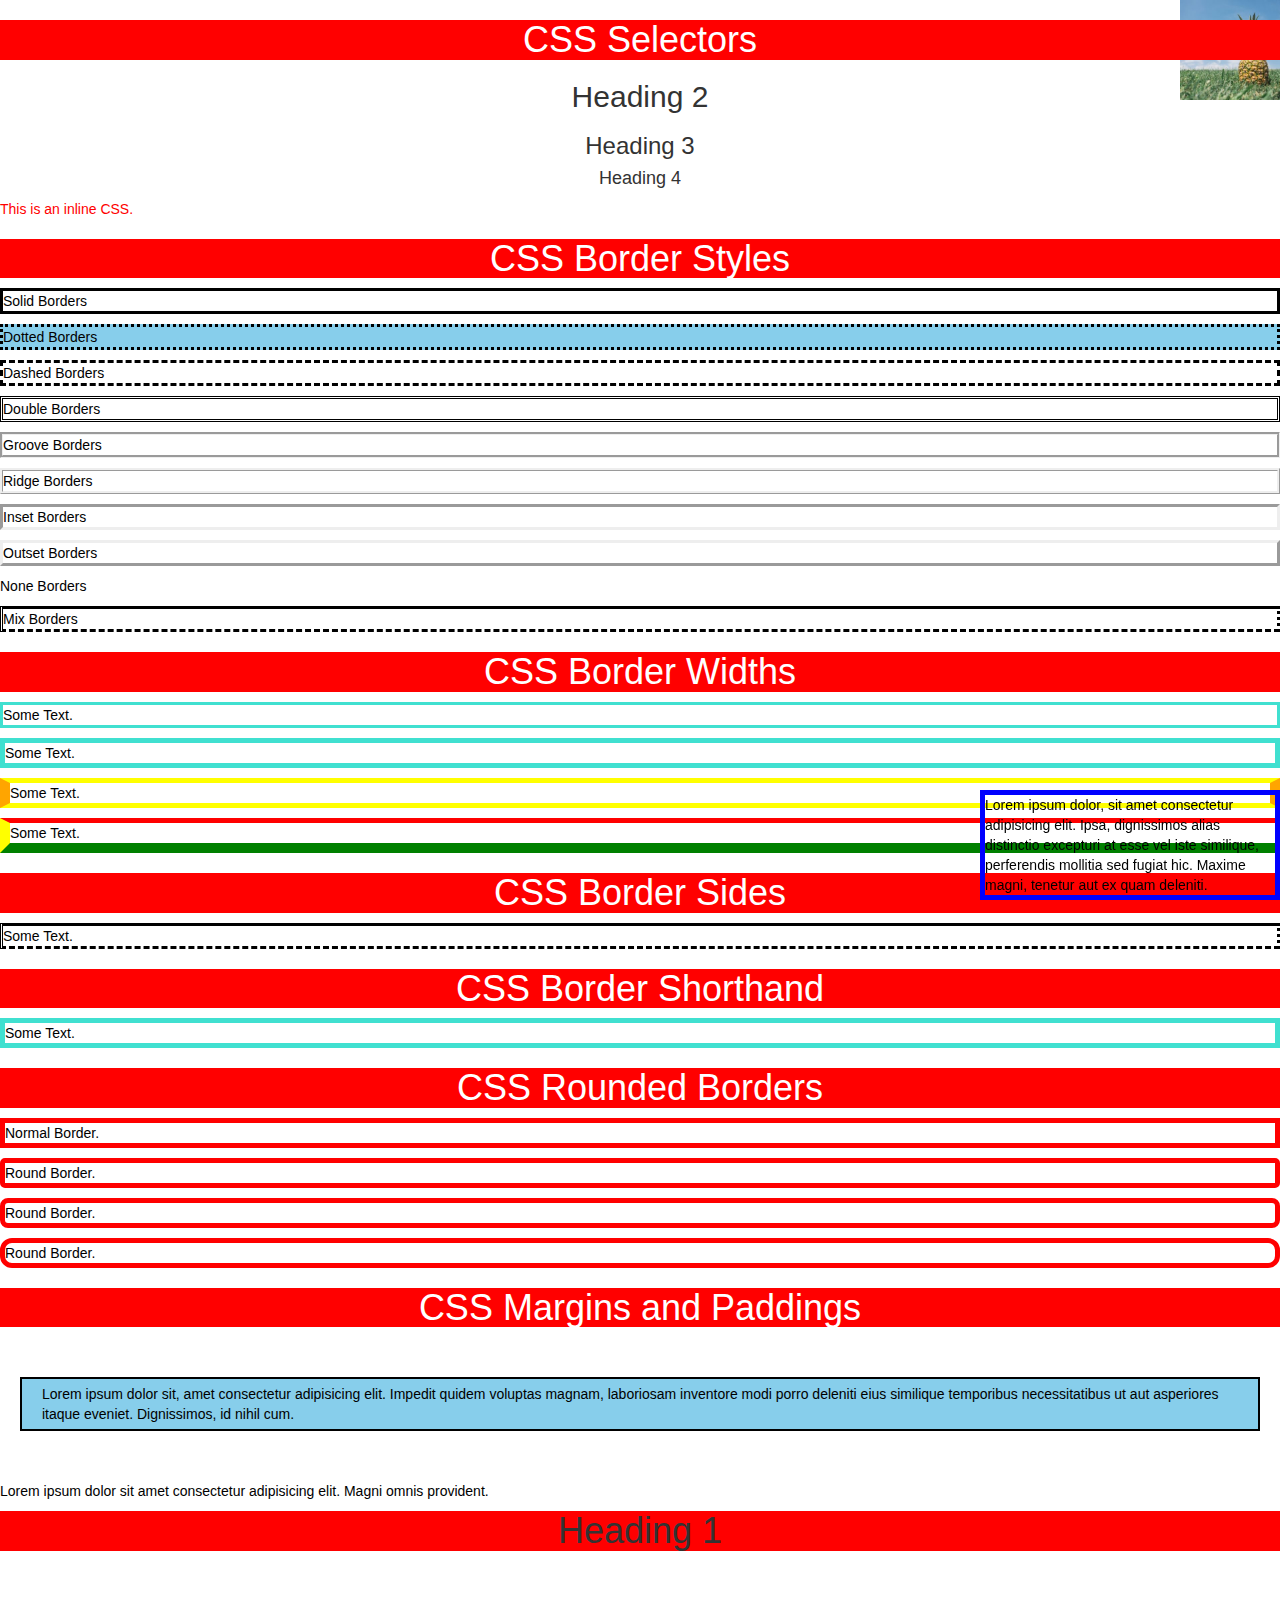
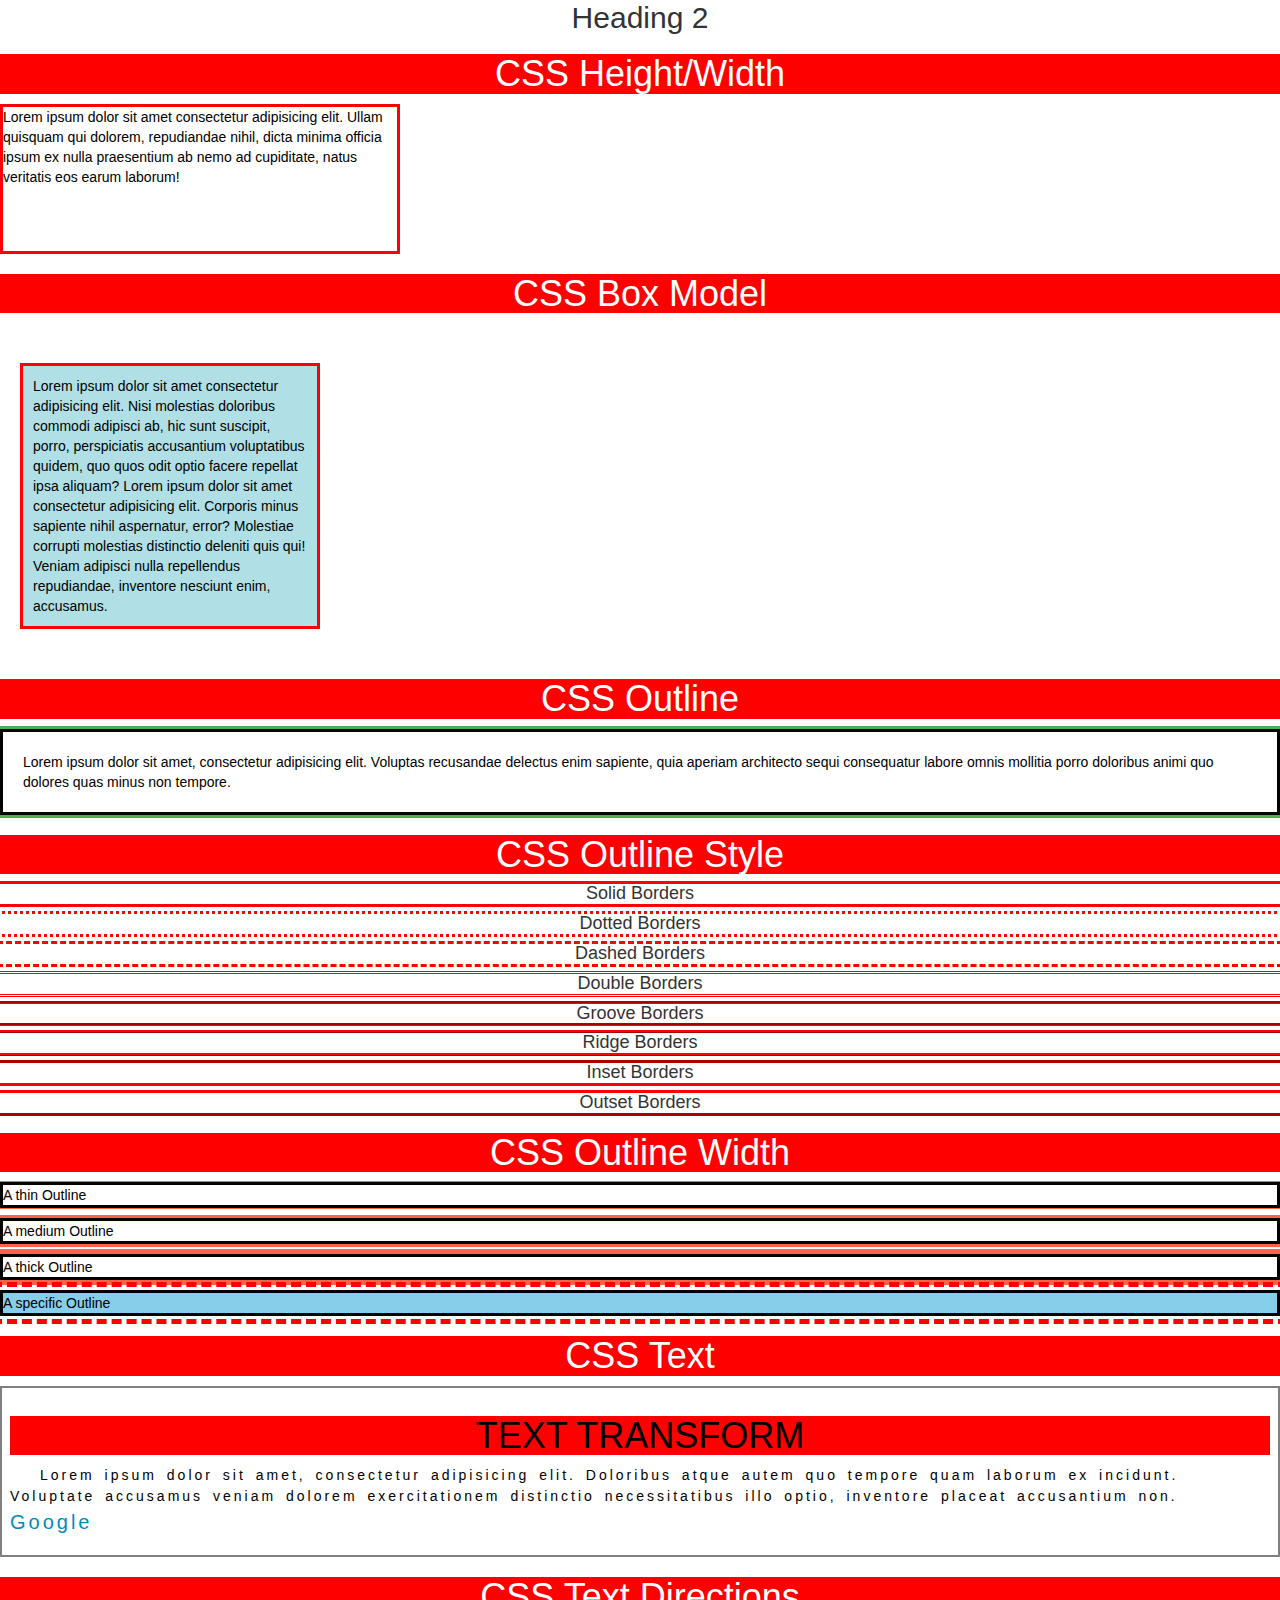
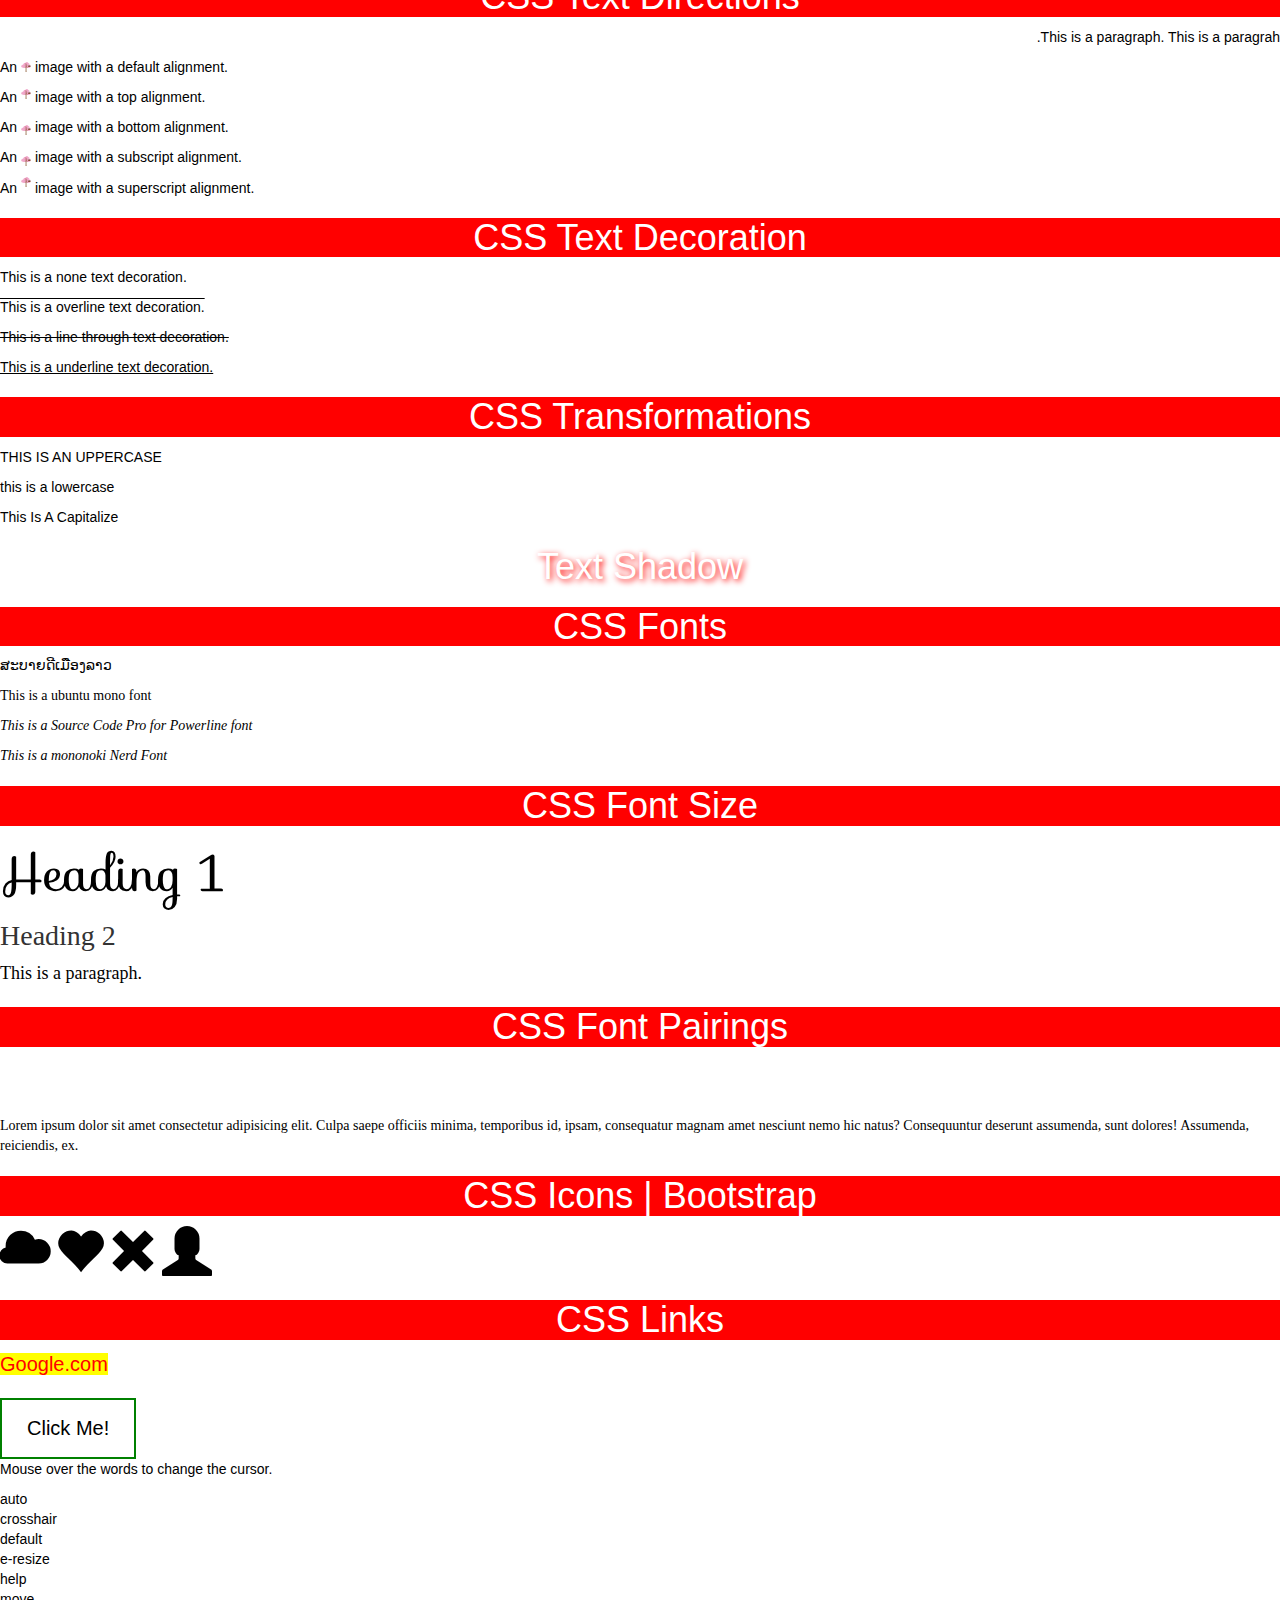
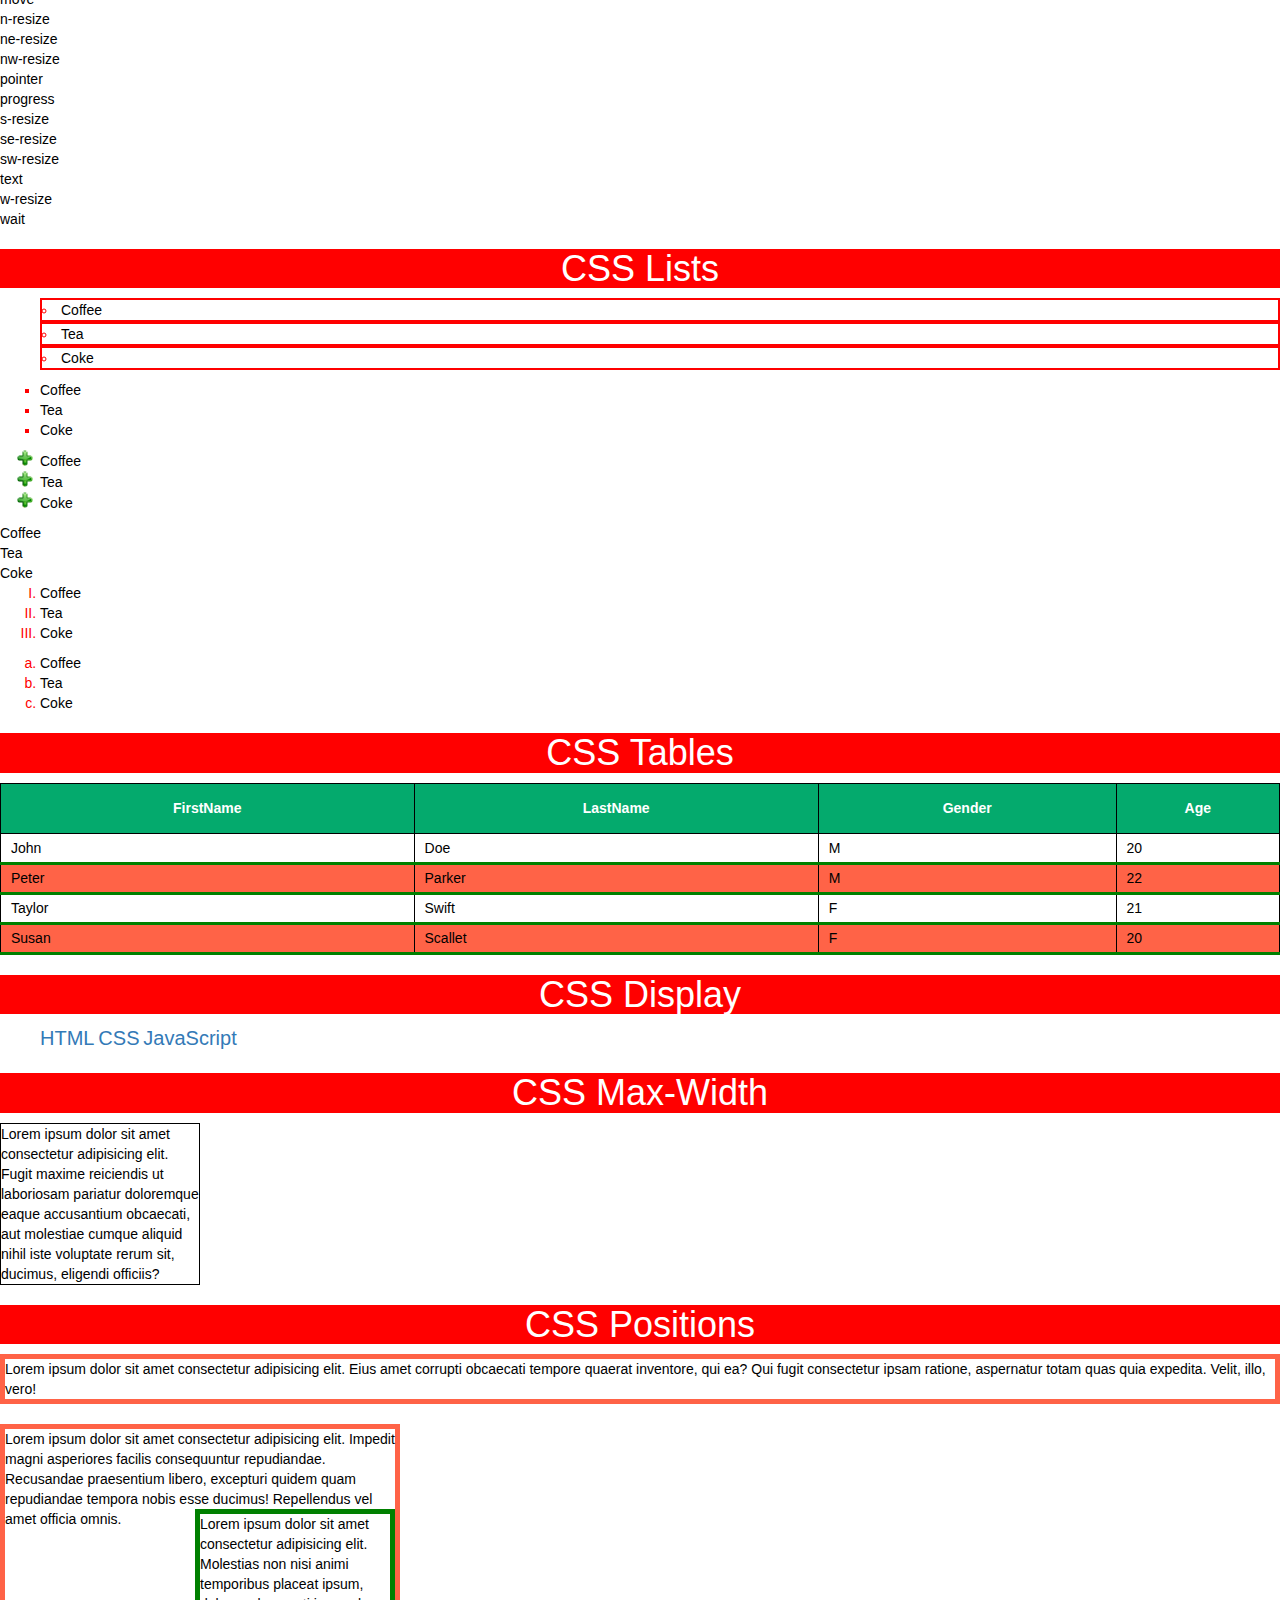
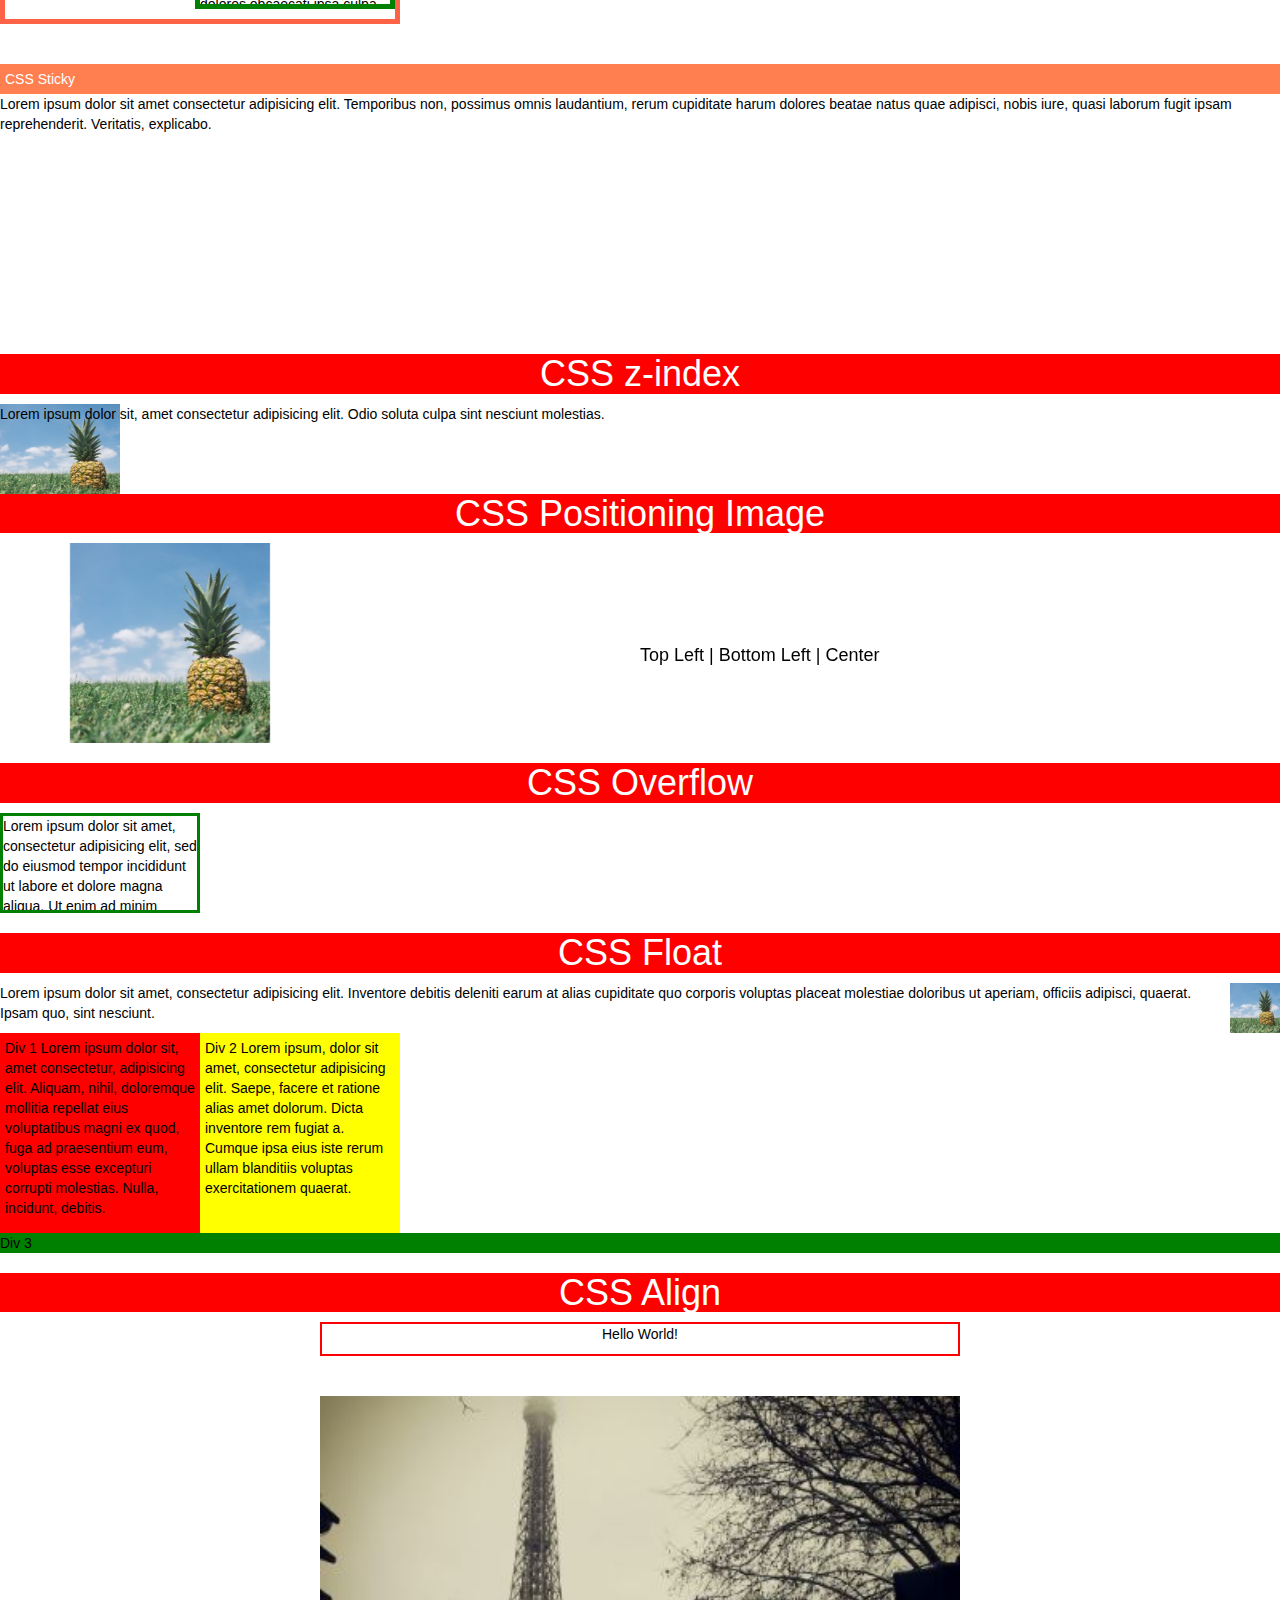
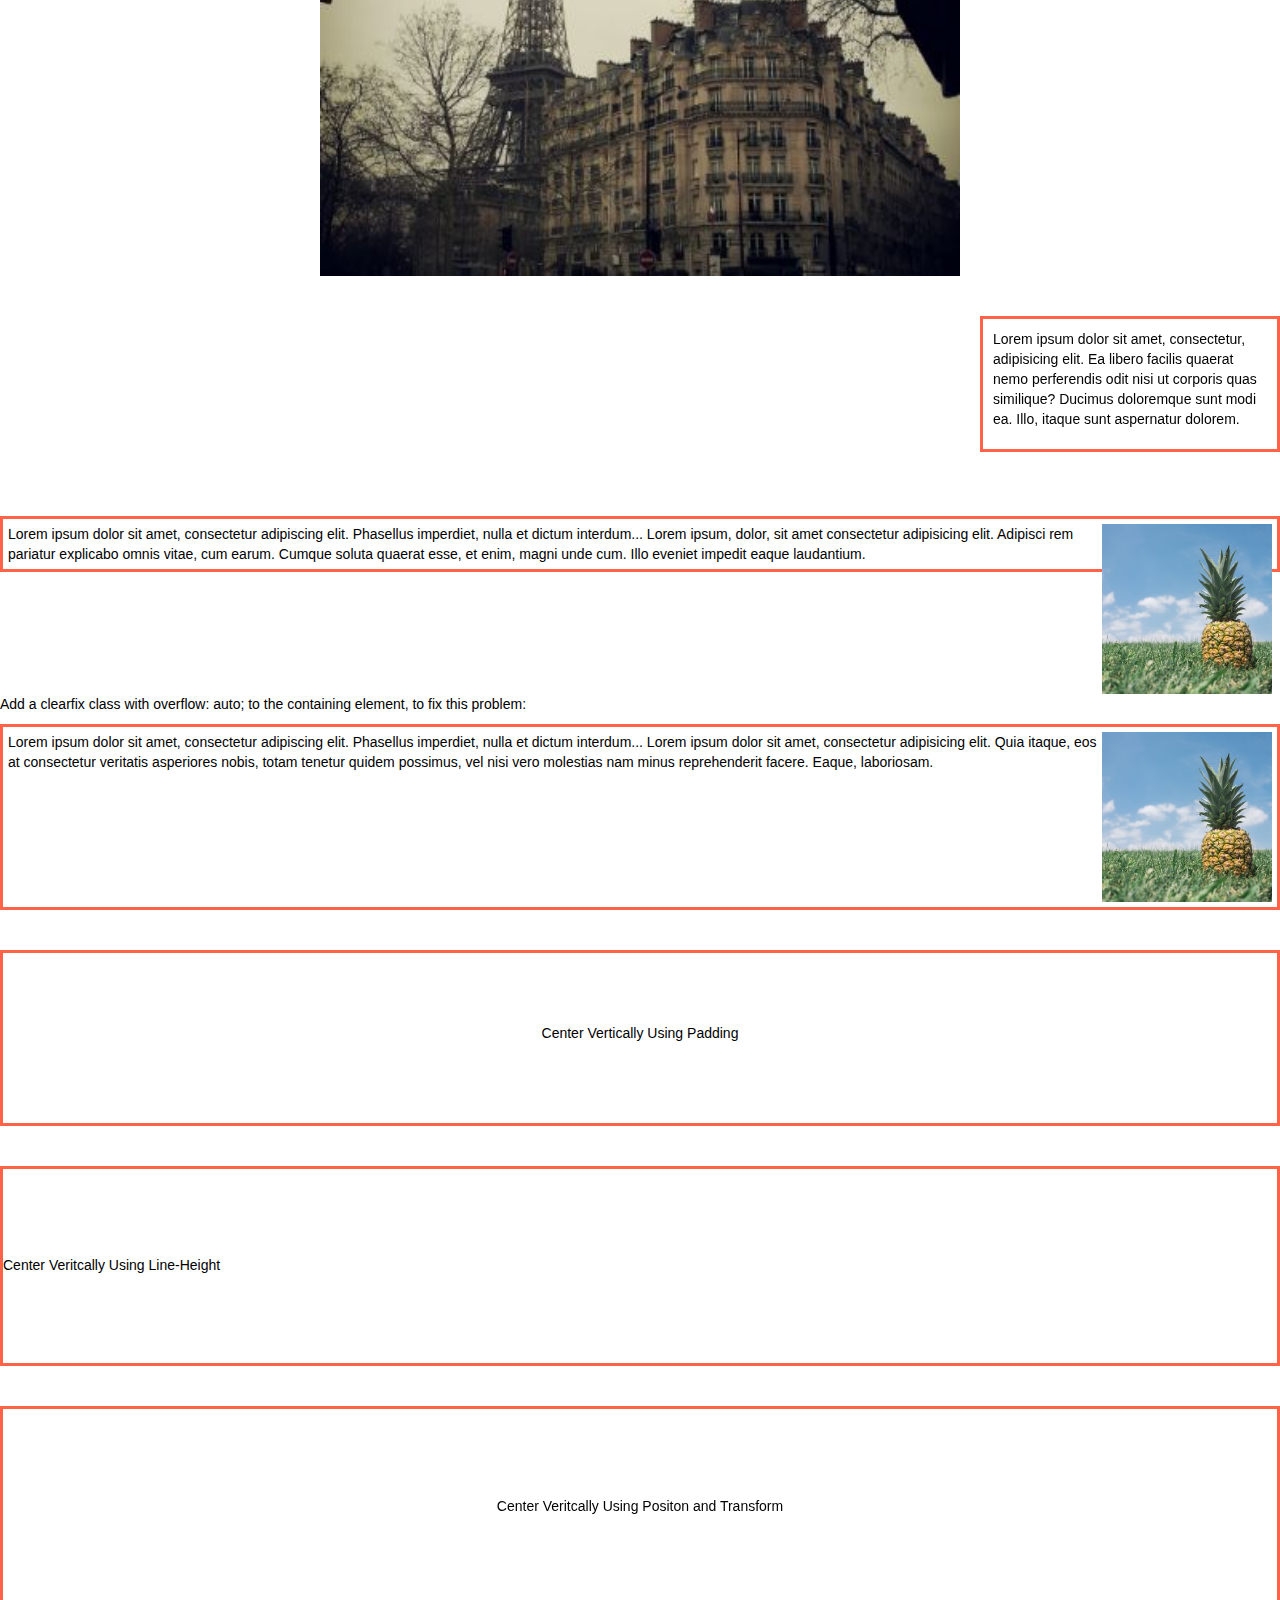
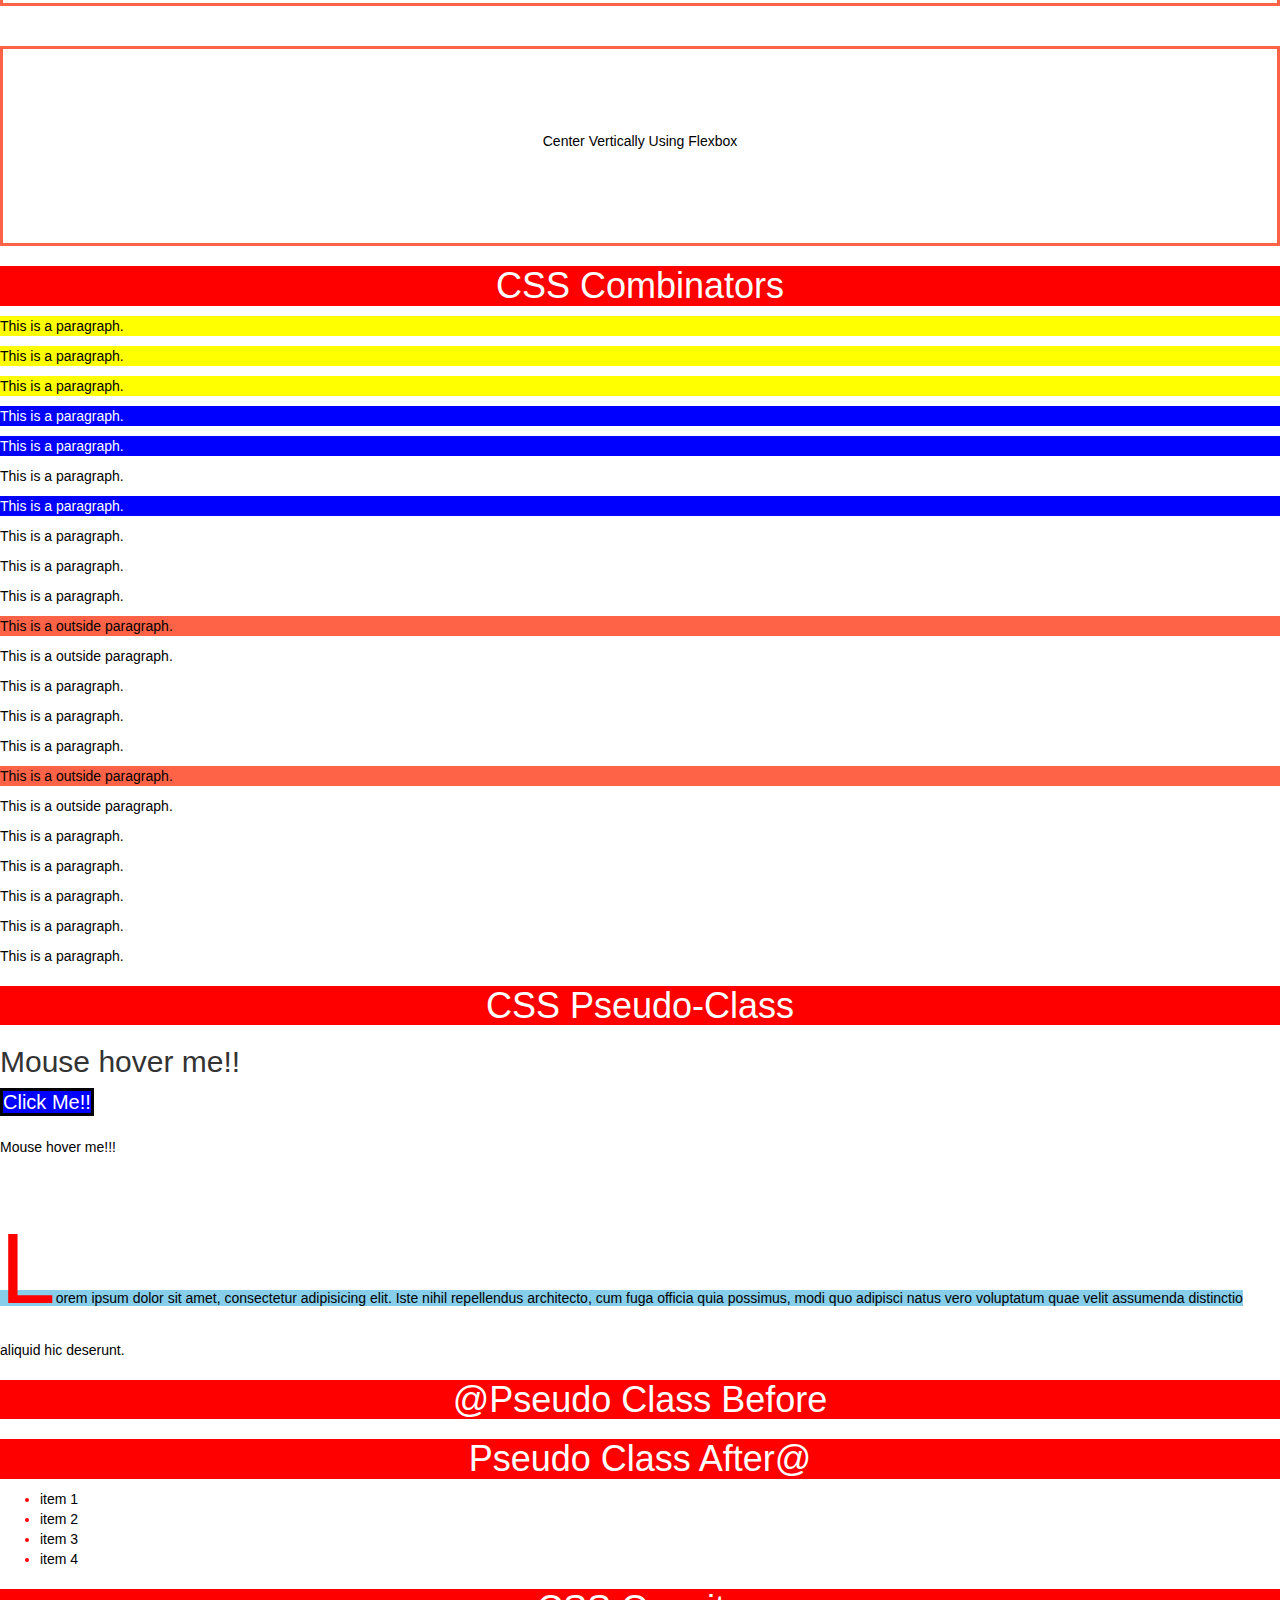
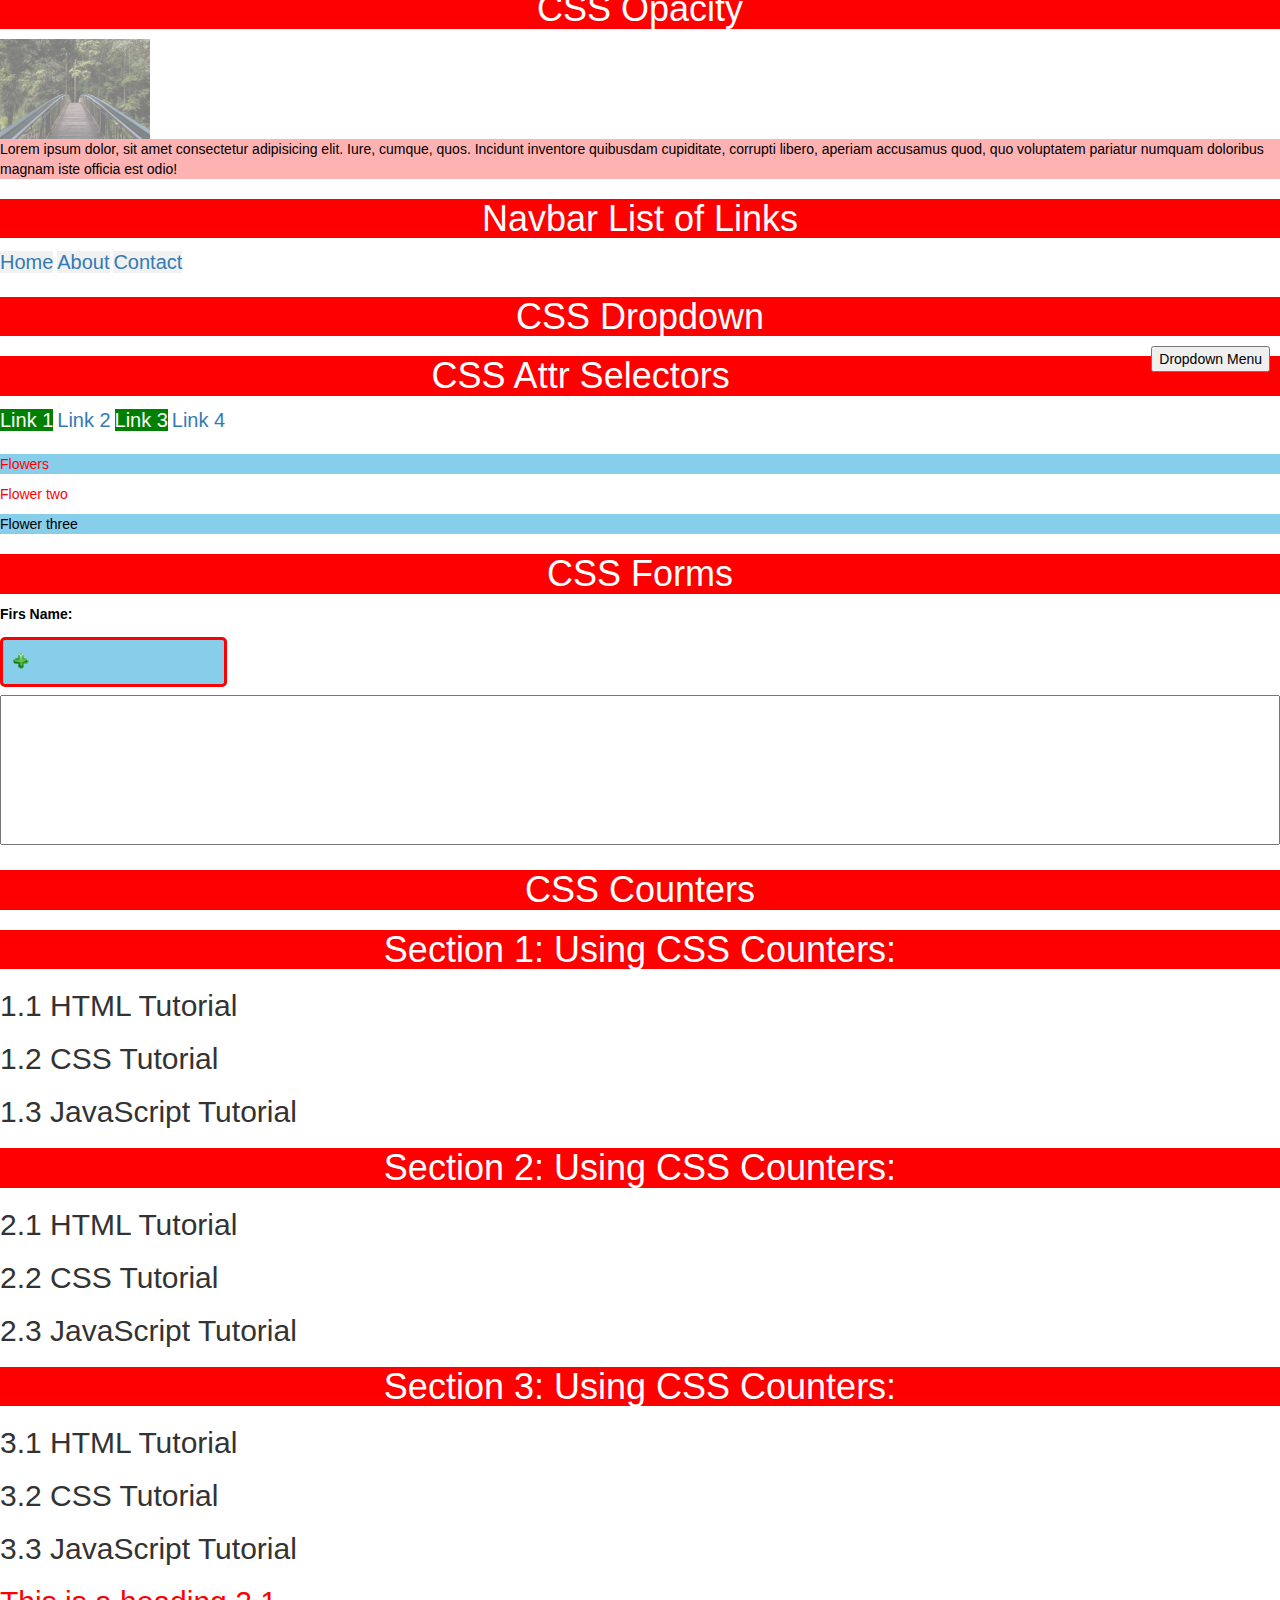
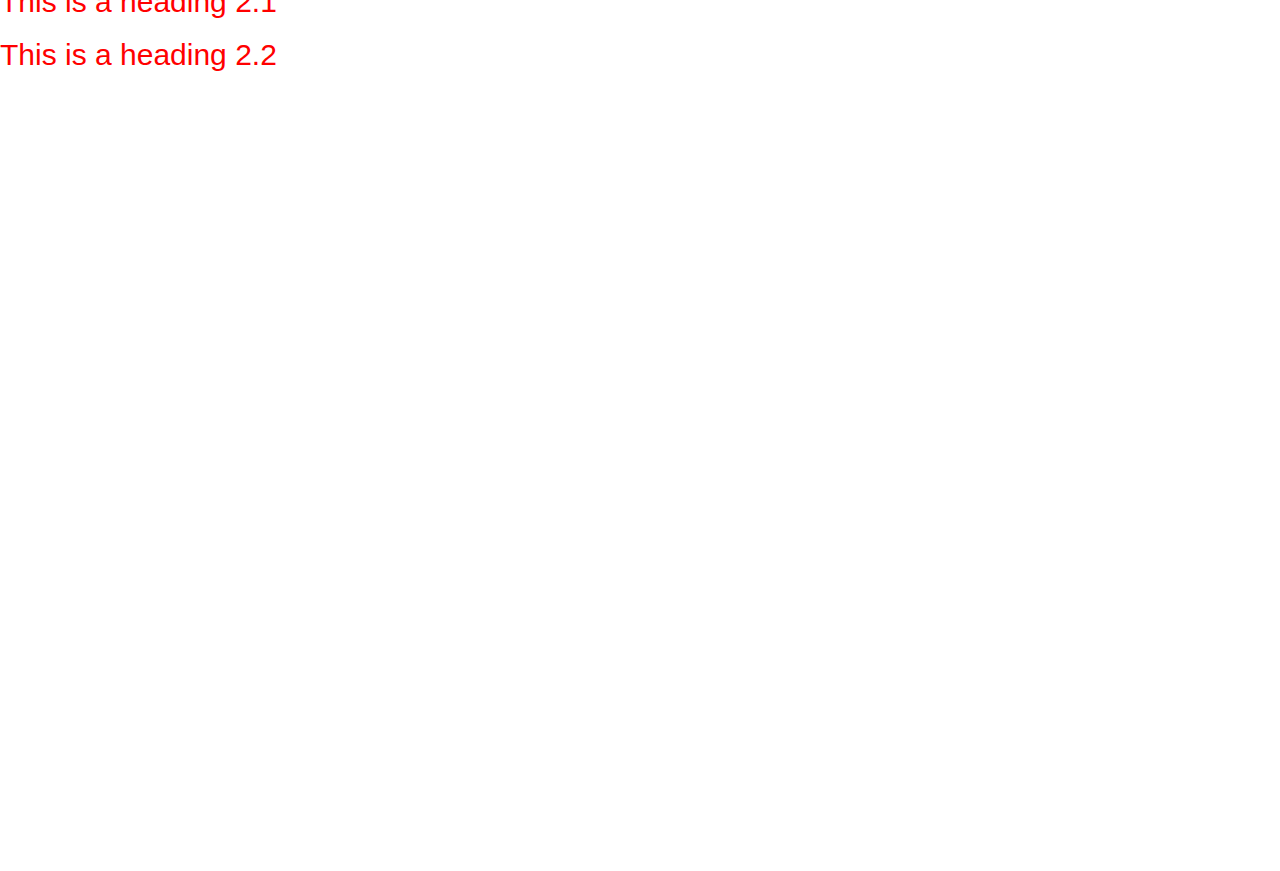
<file: WebTutorial-2CPE/pages/css3.html>
<!DOCTYPE html>
<html lang="en">
<head>
  <meta charset="UTF-8">
  <meta name="viewport" content="width=device-width, initial-scale=1.0">
  <title>Web Tutorial | 2CPE</title>

  <link rel="stylesheet" href="https://maxcdn.bootstrapcdn.com/bootstrap/3.3.7/css/bootstrap.min.css">

  <link rel="preconnect" href="https://fonts.googleapis.com">
  <link rel="preconnect" href="https://fonts.gstatic.com" crossorigin>
  <link href="https://fonts.googleapis.com/css?family=Sofia&effect=fire|neon|Audiowide|Trirong|Ubuntu|Lora" rel="stylesheet">

  <style>
    * {
      color: black;
    }
    body {
      background-color: white;
      background-image: url("../img/pineapple.jpg");
      background-repeat: no-repeat;
      background-position: right top;
      background-attachment: scroll;
      background-size: 100px;

      counter-reset: section;

      /*Background Shorthand*/
      /*background: skyblue url("../img/pineapple.jpg") no-repeat right top fixed;*/
    }
    h1 {
      background-color: red;
      color: white;
      /*opacity: 0.5;*/
    }
    h1, h2, h3, h4 {
      text-align: center;
    }
    p.solid   { border-style: solid; }
    p.dotted  { border-style: dotted; }
    p.dashed  { border-style: dashed; }
    p.double  { border-style: double; }
    p.groove  { border-style: groove; }
    p.ridge   { border-style: ridge; }
    p.inset   { border-style: inset; }
    p.outset  { border-style: outset; }
    p.none    { border-style: none; }
    p.hidden  { border-style: hidden; }
    p.mix     { border-style: solid dotted dashed double; }

    p.one {
      border-style: solid;
      border-width: medium;
      border-color: #40E0D0;
    }
    p.two {
      border-style: solid;
      border-width: thick;
      border-color: rgb(64, 224, 208);
    }
    p.three {
      border-style: solid;
      border-width: 5px 10px;
      border-color: yellow orange;
    }
    p.four {
      border-style: solid;
      border-width: 5px 5px 10px 10px;
      border-color: red blue green yellow;
    }
    p.side {
      border-top-style: solid;
      border-right-style: dotted;
      border-bottom-style: dashed;
      border-left-style: double;
      /*border-style: solid dotted dashed double;*/
    }
    p.shorthand { border: 5px solid #40E0D0; }
    p.normal    { border: 5px solid red; }
    p.round1 {
      border: 5px solid red;
      border-radius: 5px;
    }
    p.round2 {
      border: 5px solid red;
      border-radius: 8px;
    }
    p.round3 {
      border: 5px solid red;
      border-radius: 12px;
    }
    div.demo-margin {
      border: 2px solid black;
      margin-top: 50px;
      margin-right: 20px;
      margin-bottom: 50px;
      margin-left: 20px;
      /*margin: 100px 50px 100px 50px;*/
      /*margin: auto;*/

      padding-top: 5px;
      padding-right: 20px;
      padding-bottom: 5px;
      padding-left: 20px;
      /*padding: 10px 20px;*/

      background-color: skyblue;
    }
    /*div   { margin-left: 100px; }*/
    p.demo-inherit { margin-left: inherit; }
    h1.h1 { margin: 0 0 50px 0; }
    h2.h2 { margin: 20px 0 0 0; }

    div.h {
      height: 150px;
      /*width: 50%;*/
      max-width: 400px;
      border-color: red;
      border-style: solid;
    }
    div.box-model {
      background-color: powderblue;
      width: 300px;
      border: 3px solid red;
      padding: 10px;
      margin: 50px 20px;
    }
    p.outline {
      border: 3px solid black;
      outline: #4CAF50 solid 3px;
      margin: 0;
      padding: 20px;
    }

    h4 {outline-color:red;}
    h4.dotted {outline-style: dotted;}
    h4.dashed {outline-style: dashed;}
    h4.solid  {outline-style: solid;}
    h4.double {outline-style: double;}
    h4.groove {outline-style: groove;}
    h4.ridge  {outline-style: ridge;}
    h4.inset  {outline-style: inset;}
    h4.outset {outline-style: outset;}

    p.ex1 {
      border: 3px solid black;
      outline-style: solid;
      outline-color: tomato;
      outline-width: thin;
    }
    p.ex2 {
      border: 3px solid black;
      outline-style: solid;
      outline-color: tomato;
      outline-width: medium;
    }
    p.ex3 {
      border: 3px solid black;
      outline-style: solid;
      outline-color: tomato;
      outline-width: thick;
    }
    p.ex4 {
      border: 3px solid black;
      /*outline-width: 5px;*/
      /*outline-style: dashed;*/
      /*outline-color: red;*/
      outline: 5px dashed red;
      background: skyblue;
      outline-offset: 3px;
    }
    div.demo-text {
      border: 2px solid grey;
      padding: 8px;
    }
    div.demo-text h1 {
      text-align: center;
      text-transform: uppercase;
      color: black;
    }
    div.demo-text p {
      text-indent: 30px;
      /*text-align: justify;*/
      letter-spacing: 3px;
      word-spacing: 3px;
      line-height: 1.5;
      /*white-space: nowrap;*/
    }
    div.demo-text a {
      text-decoration: none;
      color: #008CBA;
    }
    p.demo-directions {
      direction: rtl;
      /*unicode-bidi: bidi-override;*/
    }

    img.a { vertical-align: baseline; }
    img.b { vertical-align: text-top; }
    img.c { vertical-align: text-bottom; }
    img.d { vertical-align: sub; }
    img.e { vertical-align: super; }

    p.decoration-ex1 { text-decoration: none; }
    p.decoration-ex2 { text-decoration: overline; }
    p.decoration-ex3 { text-decoration: line-through; }
    p.decoration-ex4 { text-decoration: underline; }

    p.uppercase  { text-transform: uppercase; }
    p.lowercase  { text-transform: lowercase; }
    p.capitalize { text-transform: capitalize; }

    h1.shadow {
      background-color: white;
      text-shadow: 2px 2px 6px red;
    }
    p.font-ex1 { font-family: "Phetsarath OT"; }
    p.font-ex2 {
      font-family: "Ubuntu Mono";
      font-style: normal;
    }
    p.font-ex3 {
      font-family: "Source Code Pro for Powerline";
      font-style: italic;
    }
    p.font-ex4 {
      font-family: "mononoki Nerd Font";
      font-style: oblique;
    }
    h1.large {
      background-color: white;
      color: black;
      font-family: "Sofia";
      /*text-shadow: 3px 3px 3px red;*/
      text-align: left;
      opacity: 1;
      font-size: 50px;
      /*font-size: 3.125em; 50px/16=em */
      /*font-size: 10vw;*/
    }
    h2.medium {
      text-align: left;
      font-family: "Audiowide";
      /*font-size: 30px;*/
      font-size: 200%;
    }
    p.small {
      font-size: 18px;
      font-family: "Trirong";
    }
    h1.h-font-pairings {
      background-color: white;
      opacity: 1;
      font-family: "Ubuntu";
    }
    p.body-font-pairings {
      font-family: "Lora";
    }
    i {
      font-size: 50px;
    }
    a { font-size: 20px; }
    .link1 a:link {
      color: red;
      background-color: yellow;
    }
    .link1 a:visited {
      color: green;
      background-color: cyan;
    }
    .link1 a:hover {
      color: hotpink;
      text-decoration: none;
      background-color: lightgreen;
    }
    .link1 a:active {
      color: blue;
      background-color: hotpink;
    }
    .link2 a:link, .link2 a:visited {
      background-color: white;
      color: black;
      padding: 14px 25px;
      border: 2px solid green;
      text-align: center;
      text-decoration: none;
      display: inline-block;
    }
    .link2 a:hover, .link2 a:active {
     background-color: green;
     color: white;
     cursor: pointer;
    }

    ul.a { list-style-type: circle; }
    ul.b { list-style-type: square; }
    ol.c { list-style-type: upper-roman; }
    ol.d { list-style-type: lower-alpha; }
    ul.a li {
      border: 2px solid red;
      list-style-position: inside;
    }
    ul.img { list-style-image: url("../img/list-add-icon-16.png"); }
    ul.demo-list {
      list-style-type: none;
      margin: 0;
      padding: 0;
    }
    table.tb1, table.tb1 th, table.tb1 td {
      border: 1px solid black;
      border-collapse: collapse;
    }
    table.tb1 { width: 100%; }
    table.tb1 th {
      height: 50px;
      background-color: #04AA6D;
      color: white;
      text-align: center;
    }
    table.tb1 td {
      text-align: left;
      height: 30px;
      vertical-align: center;
      padding-left: 10px;
      border-bottom: 3px solid green;
    }
    table.tb1 tr:hover {
      background-color: bisque;
    }
    table.tb1 tr:nth-child(even) {
      background-color: tomato;
    }
    ul.demo-display li { display: inline; }
    div.demo-width {
      border: 1px solid black;
      max-width: 200px;
    }

    div.static {
      position: static;
      border: 5px solid tomato;
    }
    div.relative {
      position: relative;
      width: 400px;
      height: 200px;
      border: 5px solid tomato;
    }
    div.absolute {
      position: absolute;
      top: 80px;
      right: 0;
      width: 200px;
      height: 100px;
      overflow: scroll;
      border: 5px solid green;
    }
    div.fixed {
      position: fixed;
      bottom: 0;
      right: 0;
      width: 300px;
      border: 5px solid blue;
    }
    div.sticky {
      position: sticky;
      top: 0;
      padding: 5px;
      background-color: coral;
      color: white;
    }
    img.z-index-demo {
      position: absolute;
      /*top: 0px;*/
      /*left: 0px;*/
      z-index: -1;
    }

    div.container { position: relative; }
    div.topleft {
      position: absolute;
      /*top: 8px;*/
      top: 50%;
      /*bottom: 8px;*/
      left: 16px;
      /*text-align: center;*/
      left: 50%;
      width: 100%;
      font-size: 18px;
    }

    div.overflow-demo {
      border: 3px solid green;
      width: 200px;
      height: 100px;
      /*overflow => visible, hidden, scroll, auto*/
      /*overflow: visible;*/
      overflow-x: visible;
      overflow-y: scroll;
    }
    p.float-demo img {
      float: right;
    }
    /*div.float-demo-2 { float: left; }*/
    div.div1 {
      float: left;
      width: 200px;
      height: 200px;
      padding: 5px;
      background-color: red;
    }
    div.div2 {
      background-color: yellow;
      width: 200px;
      height: 200px;
      padding: 5px;
      float: left;
    }
    div.div3 {
      background-color: green;
      clear: left;
    }

    div.demo-align-center {
      margin: auto;
      width: 50%;
      text-align: center;
      border: 2px solid red;
    }
    img.center-img {
      display: block;
      margin: auto;
    }
    div.demo-l-r-align {
      position: absolute;
      right: 0px;
      width: 300px;
      border: 3px solid tomato;
      padding: 10px;
    }
    div.demo-clearfix {
      border: 3px solid tomato;
      padding: 5px;
    }
    img.img1 { float: right; }
    img.img2 { float: right; }
    div.clearfix::after {
      content: "";
      clear: both;
      display: table;
    }
    div.demo-center-padding-1 {
      padding: 70px 0;
      border: 3px solid tomato;
      text-align: center;
    }
    div.demo-center-padding-2 {
      line-height: 200px;
      height: 200px;
      border: 3px solid tomato;
    }
    div.demo-center-padding-2 p {
      line-height: 1.5px;
      display: inline-block;
      vertical-align: middle;
    }
    div.demo-center-transform {
      height: 200px;
      position: relative;
      border: 3px solid tomato;
    }
    div.demo-center-transform p {
      margin: 0;
      position: absolute;
      top: 50%;
      left: 50%;
      -ms-transform: translate(-50%, -50%);
      transform: translate(-50%, -50%);
    }
    div.demo-center-flexbox {
      display: flex;
      justify-content: center;
      align-items: center;
      height: 200px;
      border: 3px solid tomato;
    }

    div.demo-descendant p {
      background-color: yellow;
      /*padding: 10px;*/
    }
    div.demo-child > p {
      color: white;
      background-color: blue;
    }
    div.demo-adjacent + p {
      background-color: tomato;
    }
    div.demo-general ~ p {
      /*background-color: skyblue;*/
    }
    h2.demo-hover {
      text-align: left;
    }
    h2.demo-hover:hover {
      background-color: yellow;
    }
    a.demo-link {
      border: 3px solid tomato;
    }
    a.demo-link:hover {
      background-color: green;
      color: white;
      text-decoration: none;
    }
    a.demo-link:link {
      background-color: blue;
      border-color: black;
      color: white;
    }
    a.demo-link:visited {
      background-color: yellow;
      border-color: white;
      color: black;
    }
    a.demo-link:active {
      background-color: black;
    }
    div.demo-tooltip p {
      display: none;
      background-color: yellow;
    }
    div.demo-tooltip:hover p {
      display: block;
      background-color: yellow;
    }

    p.demo-first-line::first-line {
      background-color: skyblue;
    }
    p.demo-first-line::first-letter {
      color: red;
      font-size: 100px;
    }
    h1.demo-before::before {
      content: "@";
    }
    h1.demo-after::after {
      content: "@";
    }
    ::marker {
      color: red;
    }
    ::-moz-selection {
      color: red;
    }
    ::-ms-selection {
      color: red;
    }
    ::selection {
      color: red;
    }

    img.demo-opacity {
      width: 150px;
      opacity: .5;
    }
    img.demo-opacity:hover {
      opacity: 1;
    }
    div.demo-box-1 {
      /*opacity: .5;*/
      background: rgba(255, 0, 0, .3);
    }

    ul.demo-navbar {
      list-style-type: none;
      margin: 0;
      padding: 0;
    }
    ul.demo-navbar li {
      display: inline;
    }
    ul.demo-navbar li a {
      /*display: inline;*/
      /*width: 500px;*/
      background-color: #f1f1f1;
      text-decoration: none;
    }
    ul.demo-navbar li a:hover {
      background-color: #555;
      color: white;
    }

    div.dropdown {
      position: relative;
      display: inline-block;
      float: right;
      right: 10px;
    }
    div.dropdown-content {
      display: none;
      position: absolute;
    }
    div.dropdown:hover div.dropdown-content {
      display: block;
    }

    a[target=_blank] {
      background-color: green;
      color: white;
    }

    p[title|=Flower] {
      color: red;
    }
    p[class*="te"] {
      background-color: skyblue;
    }

    input[type=text] {
      /*width: 100%;*/
      padding: 12px 20px;
      margin: 8px 0;
      box-sizing: border-box;
      border: 3px solid red;
      border-radius: 5px;
      background-color: skyblue;
      color: white;
      background-image: url("../img/list-add-icon-16.png");
      background-repeat: no-repeat;
      background-position: 10px 13px;
      transition: width 0.3s ease-in-out;
    }
    input[type=text]:focus {
      /*border: 3px solid #555;*/
      /*background-color: black;*/
      width: 100%;
    }

    textarea {
      width: 100%;
      height: 150px;
      resize: none;
    }

    .demo-counter {
      text-align: left;
    }

    h1.counter {
      counter-reset: subsection;
    }

    h1.counter::before {
      counter-increment: section;
      content: "Section " counter(section) ": ";
    }
    h2.demo-counter::before {
      counter-increment: subsection;
      content: counter(section) "." counter(subsection) " ";
    }

    h2.demo-important {
      color: red !important;
      text-align: left !important;
    }

    h2.demo-important {
      color: yellow;
      text-align: center;
    }


  </style>

</head>
<body>

  <h1>CSS Selectors</h1>

  <h2>Heading 2</h2>
  <h3>Heading 3</h3>
  <h4>Heading 4</h4>

  <p style="color: red;">This is an inline CSS.</p>

  <h1>CSS Border Styles</h1>
  <p class="solid">Solid Borders</p>
  <p class="dotted">Dotted Borders</p>
  <p class="dashed">Dashed Borders</p>
  <p class="double">Double Borders</p>
  <p class="groove">Groove Borders</p>
  <p class="ridge">Ridge Borders</p>
  <p class="inset">Inset Borders</p>
  <p class="outset">Outset Borders</p>
  <p class="none">None Borders</p>
  <p class="hidden">Hidden Borders</p>
  <p class="mix">Mix Borders</p>

  <h1>CSS Border Widths</h1>
  <p class="one">Some Text.</p>
  <p class="two">Some Text.</p>
  <p class="three">Some Text.</p>
  <p class="four">Some Text.</p>

  <h1>CSS Border Sides</h1>
  <p class="side">Some Text.</p>

  <h1>CSS Border Shorthand</h1>
  <p class="shorthand">Some Text.</p>

  <h1>CSS Rounded Borders</h1>
  <p class="normal">Normal Border.</p>
  <p class="round1">Round Border.</p>
  <p class="round2">Round Border.</p>
  <p class="round3">Round Border.</p>

  <h1>CSS Margins and Paddings</h1>
  <div class="demo-margin">Lorem ipsum dolor sit, amet consectetur adipisicing elit. Impedit quidem voluptas magnam, laboriosam inventore modi porro deleniti eius similique temporibus necessitatibus ut aut asperiores itaque eveniet. Dignissimos, id nihil cum.</div>

  <div>
    <p class="demo-inherit">Lorem ipsum dolor sit amet consectetur adipisicing   elit. Magni omnis provident.
    </p>
  </div>

  <h1 class="h1">Heading 1</h1>
  <h2 class="h2">Heading 2</h2>

  <h1>CSS Height/Width</h1>
  <div class="h">Lorem ipsum dolor sit amet consectetur adipisicing elit. Ullam quisquam qui dolorem, repudiandae nihil, dicta minima officia ipsum ex nulla praesentium ab nemo ad cupiditate, natus veritatis eos earum laborum!</div>

  <h1>CSS Box Model</h1>
  <div class="box-model">Lorem ipsum dolor sit amet consectetur adipisicing elit. Nisi molestias doloribus commodi adipisci ab, hic sunt suscipit, porro, perspiciatis accusantium voluptatibus quidem, quo quos odit optio facere repellat ipsa aliquam?
  Lorem ipsum dolor sit amet consectetur adipisicing elit. Corporis minus sapiente nihil aspernatur, error? Molestiae corrupti molestias distinctio deleniti quis qui! Veniam adipisci nulla repellendus repudiandae, inventore nesciunt enim, accusamus.</div>

  <h1>CSS Outline</h1>
  <p class="outline">Lorem ipsum dolor sit amet, consectetur adipisicing elit. Voluptas recusandae delectus enim sapiente, quia aperiam architecto sequi consequatur labore omnis mollitia porro doloribus animi quo dolores quas minus non tempore.</p>

  <h1>CSS Outline Style</h1>
  <h4 class="solid">Solid Borders</h4>
  <h4 class="dotted">Dotted Borders</h4>
  <h4 class="dashed">Dashed Borders</h4>
  <h4 class="double">Double Borders</h4>
  <h4 class="groove">Groove Borders</h4>
  <h4 class="ridge">Ridge Borders</h4>
  <h4 class="inset">Inset Borders</h4>
  <h4 class="outset">Outset Borders</h4>

  <h1>CSS Outline Width</h1>
  <p class="ex1">A thin Outline</p>
  <p class="ex2">A medium Outline</p>
  <p class="ex3">A thick Outline</p>
  <p class="ex4">A specific Outline</p>

  <h1>CSS Text</h1>
  <div class="demo-text">
    <h1>text transform</h1>
    <p>Lorem ipsum dolor sit amet, consectetur adipisicing elit. Doloribus atque autem quo tempore quam laborum ex incidunt. Voluptate accusamus veniam dolorem exercitationem distinctio necessitatibus illo optio, inventore placeat accusantium non.
    <a href="https:///www.google.com">Google</a>
    </p>
  </div>

  <h1>CSS Text Directions</h1>
  <p class="demo-directions">This is a paragraph. This is a paragrah.</p>

  <p>An <img class="a" src="../img/img_tree.gif" alt="Image Tree" width="10" height="10"> image with a default alignment.</p>

  <p>An <img class="b" src="../img/img_tree.gif" alt="Image Tree" width="10" height="10"> image with a top alignment.</p>

  <p>An <img class="c" src="../img/img_tree.gif" alt="Image Tree" width="10" height="10"> image with a bottom alignment.</p>

  <p>An <img class="d" src="../img/img_tree.gif" alt="Image Tree" width="10" height="10"> image with a subscript alignment.</p>

  <p>An <img class="e" src="../img/img_tree.gif" alt="Image Tree" width="10" height="10"> image with a superscript alignment.</p>

  <h1>CSS Text Decoration</h1>
  <p class="decoration-ex1">This is a none text decoration.</p>
  <p class="decoration-ex2">This is a overline text decoration.</p>
  <p class="decoration-ex3">This is a line through text decoration.</p>
  <p class="decoration-ex4">This is a underline text decoration.</p>

  <h1>CSS Transformations</h1>
  <p class="uppercase">This is an uppercase</p>
  <p class="lowercase">This is a LOWERCASE</p>
  <p class="capitalize">This is a capitalize</p>

  <h1 class="shadow">Text Shadow</h1>

  <h1>CSS Fonts</h1>
  <p class="font-ex1">ສະບາຍດີເມືອງລາວ</p>
  <p class="font-ex2">This is a ubuntu mono font</p>
  <p class="font-ex3">This is a Source Code Pro for Powerline font</p>
  <p class="font-ex4">This is a mononoki Nerd Font</p>

  <h1>CSS Font Size</h1>
  <h1 class="large font-effect-fire">Heading 1</h1>
  <h2 class="medium font-effect-neon">Heading 2</h2>
  <p class="small">This is a paragraph.</p>

  <h1>CSS Font Pairings</h1>
  <h1 class="h-font-pairings">Merriweather and Open Sans</h1>
  <p class="body-font-pairings">Lorem ipsum dolor sit amet consectetur adipisicing elit. Culpa saepe officiis minima, temporibus id, ipsam, consequatur magnam amet nesciunt nemo hic natus? Consequuntur deserunt assumenda, sunt dolores! Assumenda, reiciendis, ex.</p>

  <h1>CSS Icons | Bootstrap</h1>
  <i class="glyphicon glyphicon-cloud"></i>
  <i class="glyphicon glyphicon-heart"></i>
  <i class="glyphicon glyphicon-remove"></i>
  <i class="glyphicon glyphicon-user"></i>

  <h1>CSS Links</h1>
  <span class="link1"><a href="https:///www.google.com">Google.com</a></span>
  <br><br>
  <span class="link2"><a href="https:///www.google.com">Click Me!</a></span>

  <p>Mouse over the words to change the cursor.</p>
  <span style="cursor:auto">auto</span><br>
  <span style="cursor:crosshair">crosshair</span><br>
  <span style="cursor:default">default</span><br>
  <span style="cursor:e-resize">e-resize</span><br>
  <span style="cursor:help">help</span><br>
  <span style="cursor:move">move</span><br>
  <span style="cursor:n-resize">n-resize</span><br>
  <span style="cursor:ne-resize">ne-resize</span><br>
  <span style="cursor:nw-resize">nw-resize</span><br>
  <span style="cursor:pointer">pointer</span><br>
  <span style="cursor:progress">progress</span><br>
  <span style="cursor:s-resize">s-resize</span><br>
  <span style="cursor:se-resize">se-resize</span><br>
  <span style="cursor:sw-resize">sw-resize</span><br>
  <span style="cursor:text">text</span><br>
  <span style="cursor:w-resize">w-resize</span><br>
  <span style="cursor:wait">wait</span><br>

  <h1>CSS Lists</h1>
  <ul class="a">
    <li>Coffee</li>
    <li>Tea</li>
    <li>Coke</li>
  </ul>

  <ul class="b">
    <li>Coffee</li>
    <li>Tea</li>
    <li>Coke</li>
  </ul>

  <ul class="img">
    <li>Coffee</li>
    <li>Tea</li>
    <li>Coke</li>
  </ul>

  <ul class="demo-list">
    <li>Coffee</li>
    <li>Tea</li>
    <li>Coke</li>
  </ul>

  <ol class="c">
    <li>Coffee</li>
    <li>Tea</li>
    <li>Coke</li>
  </ol>

  <ol class="d">
    <li>Coffee</li>
    <li>Tea</li>
    <li>Coke</li>
  </ol>

  <h1>CSS Tables</h1>
  <div style="overflow-x: auto;">
    <table class="tb1">
      <thead>
        <tr>
          <th>FirstName</th>
          <th>LastName</th>
          <th>Gender</th>
          <th>Age</th>
        </tr>
      </thead>
      <tbody>
        <tr>
          <td>John</td>
          <td>Doe</td>
          <td>M</td>
          <td>20</td>
        </tr>
        <tr>
          <td>Peter</td>
          <td>Parker</td>
          <td>M</td>
          <td>22</td>
        </tr>
        <tr>
          <td>Taylor</td>
          <td>Swift</td>
          <td>F</td>
          <td>21</td>
        </tr>
        <tr>
          <td>Susan</td>
          <td>Scallet</td>
          <td>F</td>
          <td>20</td>
        </tr>
      </tbody>
    </table>
  </div>

  <h1>CSS Display</h1>
  <ul class="demo-display">
    <li><a href="#">HTML</a></li>
    <li><a href="#">CSS</a></li>
    <li><a href="#">JavaScript</a></li>
  </ul>

  <h1>CSS Max-Width</h1>
  <div class="demo-width">
    Lorem ipsum dolor sit amet consectetur adipisicing elit. Fugit maxime reiciendis ut laboriosam pariatur doloremque eaque accusantium obcaecati, aut molestiae cumque aliquid nihil iste voluptate rerum sit, ducimus, eligendi officiis?
  </div>

  <h1>CSS Positions</h1>
  <div class="static">Lorem ipsum dolor sit amet consectetur adipisicing elit. Eius amet corrupti obcaecati tempore quaerat inventore, qui ea? Qui fugit consectetur ipsam ratione, aspernatur totam quas quia expedita. Velit, illo, vero!</div>
  <br>
  <div class="relative">Lorem ipsum dolor sit amet consectetur adipisicing elit. Impedit magni asperiores facilis consequuntur repudiandae. Recusandae praesentium libero, excepturi quidem quam repudiandae tempora nobis esse ducimus! Repellendus vel amet officia omnis.
    <div class="absolute">Lorem ipsum dolor sit amet consectetur adipisicing elit. Molestias non nisi animi temporibus placeat ipsum, dolores obcaecati ipsa culpa, quis soluta eos voluptate hic blanditiis repudiandae cupiditate labore mollitia quasi.</div>
  </div>
  <br>
  <div class="fixed">Lorem ipsum dolor, sit amet consectetur adipisicing elit. Ipsa, dignissimos alias distinctio excepturi at esse vel iste similique, perferendis mollitia sed fugiat hic. Maxime magni, tenetur aut ex quam deleniti.</div>
  <br>
  <div class="sticky">CSS Sticky</div>
  <div style="padding-bottom: 200px;">Lorem ipsum dolor sit amet consectetur adipisicing elit. Temporibus non, possimus omnis laudantium, rerum cupiditate harum dolores beatae natus quae adipisci, nobis iure, quasi laborum fugit ipsam reprehenderit. Veritatis, explicabo.</div>

  <h1>CSS z-index</h1>
  <img class="z-index-demo" src="../img/pineapple.jpg" alt="Pineapple" width="120" height="100">
  <p>Lorem ipsum dolor sit, amet consectetur adipisicing elit. Odio soluta culpa sint nesciunt molestias.</p>

  <br><br>
  <h1>CSS Positioning Image</h1>
  <div class="container">
    <img src="../img/pineapple.jpg" alt="Pineapple" width="200" height="200">
    <div class="topleft">Top Left | Bottom Left | Center</div>
  </div>

  <h1>CSS Overflow</h1>
  <div class="overflow-demo">Lorem ipsum dolor sit amet, consectetur adipisicing elit, sed do eiusmod
  tempor incididunt ut labore et dolore magna aliqua. Ut enim ad minim veniam,
  quis nostrud exercitation ullamco laboris nisi ut aliquip ex ea commodo
  consequat. Duis aute irure dolor in reprehenderit in voluptateipsam veritatis libero.</div>

  <h1>CSS Float</h1>
  <p class="float-demo"><img src="../img/pineapple.jpg" alt="Pineapple" style="width:50px; height:50px">Lorem ipsum dolor sit amet, consectetur adipisicing elit. Inventore debitis deleniti earum at alias cupiditate quo corporis voluptas placeat molestiae doloribus ut aperiam, officiis adipisci, quaerat. Ipsam quo, sint nesciunt.</p>

  <div class="float-demo-2 div1">Div 1 Lorem ipsum dolor sit, amet consectetur, adipisicing elit. Aliquam, nihil, doloremque mollitia repellat eius voluptatibus magni ex quod, fuga ad praesentium eum, voluptas esse excepturi corrupti molestias. Nulla, incidunt, debitis.</div>
  <div class="float-demo-2 div2">Div 2 Lorem ipsum, dolor sit amet, consectetur adipisicing elit. Saepe, facere et ratione alias amet dolorum. Dicta inventore rem fugiat a. Cumque ipsa eius iste rerum ullam blanditiis voluptas exercitationem quaerat.</div>
  <div class="float-demo-2 div3">Div 3</div>

  <h1>CSS Align</h1>
  <div class="demo-align-center">
    <p>Hello World!</p>
  </div>
  <br><br>
  <img src="../img/paris.jpg" alt="Paris" class="center-img" width="50%">
  <br><br>
  <div class="demo-l-r-align">
    <p>Lorem ipsum dolor sit amet, consectetur, adipisicing elit. Ea libero facilis quaerat nemo perferendis odit nisi ut corporis quas similique? Ducimus doloremque sunt modi ea. Illo, itaque sunt aspernatur dolorem.</p>
  </div>

  <div class="demo-clearfix" style="margin-top: 200px;">
    <img class="img1" src="../img/pineapple.jpg" alt="Pineapple" width="170" height="170">
    Lorem ipsum dolor sit amet, consectetur adipiscing elit. Phasellus imperdiet, nulla et dictum interdum... Lorem ipsum, dolor, sit amet consectetur adipisicing elit. Adipisci rem pariatur explicabo omnis vitae, cum earum. Cumque soluta quaerat esse, et enim, magni unde cum. Illo eveniet impedit eaque laudantium.
  </div>

  <p style="clear:right">Add a clearfix class with overflow: auto; to the containing element, to fix this problem:</p>

  <div class="demo-clearfix clearfix">
    <img class="img2" src="../img/pineapple.jpg" alt="Pineapple" width="170" height="170">
    Lorem ipsum dolor sit amet, consectetur adipiscing elit. Phasellus imperdiet, nulla et dictum interdum... Lorem ipsum dolor sit amet, consectetur adipisicing elit. Quia itaque, eos at consectetur veritatis asperiores nobis, totam tenetur quidem possimus, vel nisi vero molestias nam minus reprehenderit facere. Eaque, laboriosam.
  </div>

  <br><br>
  <div class="demo-center-padding-1">
    <p>Center Vertically Using Padding</p>
  </div>

  <br><br>

  <div class="demo-center-padding-2">
    <p>Center Veritcally Using Line-Height</p>
  </div>

  <br><br>

  <div class="demo-center-transform">
    <p>Center Veritcally Using Positon and Transform</p>
  </div>

  <br><br>

  <div class="demo-center-flexbox">
    <p>Center Vertically Using Flexbox</p>
  </div>

  <h1>CSS Combinators</h1>
  <div class="demo-descendant">
    <p>This is a paragraph.</p>
    <p>This is a paragraph.</p>
    <section><p>This is a paragraph.</p></section>
  </div>

  <div class="demo-child">
    <p>This is a paragraph.</p>
    <p>This is a paragraph.</p>
    <section><p>This is a paragraph.</p></section>
    <p>This is a paragraph.</p>
  </div>
  <div class="demo-adjacent">
    <p>This is a paragraph.</p>
    <p>This is a paragraph.</p>
    <section><p>This is a paragraph.</p></section>
  </div>
  <p>This is a outside paragraph.</p>
  <p>This is a outside paragraph.</p>
  <div class="demo-adjacent">
    <p>This is a paragraph.</p>
    <p>This is a paragraph.</p>
    <section><p>This is a paragraph.</p></section>
  </div>
  <p>This is a outside paragraph.</p>
  <p>This is a outside paragraph.</p>
  <div class="demo-general">
    <p>This is a paragraph.</p>
    <p>This is a paragraph.</p>
    <section><p>This is a paragraph.</p></section>
  </div>
  <p>This is a paragraph.</p>
  <p>This is a paragraph.</p>
  <h1>CSS Pseudo-Class</h1>
  <h2 class="demo-hover">Mouse hover me!!</h2>
  <a href="https://www.google.com" class="demo-link">Click Me!!</a>
  <br><br>
  <div class="demo-tooltip">Mouse hover me!!!
    <p>This is the content.</p>
  </div>
  <br><br>
  <p class="demo-first-line">Lorem ipsum dolor sit amet, consectetur adipisicing elit. Iste nihil repellendus architecto, cum fuga officia quia possimus, modi quo adipisci natus vero voluptatum quae velit assumenda distinctio aliquid hic deserunt.</p>

  <h1 class="demo-before">Pseudo Class Before</h1>
  <h1 class="demo-after">Pseudo Class After</h1>

  <ul class="demo-marker">
    <li>item 1</li>
    <li>item 2</li>
    <li>item 3</li>
    <li>item 4</li>
  </ul>

  <h1>CSS Opacity</h1>
  <img src="../img/img_forest.jpg" alt="" class="demo-opacity">

  <div class="demo-box-1">Lorem ipsum dolor, sit amet consectetur adipisicing elit. Iure, cumque, quos. Incidunt inventore quibusdam cupiditate, corrupti libero, aperiam accusamus quod, quo voluptatem pariatur numquam doloribus magnam iste officia est odio!</div>


  <h1>Navbar List of Links</h1>
  <ul class="demo-navbar">
    <li><a href="#">Home</a></li>
    <li><a href="#">About</a></li>
    <li><a href="#">Contact</a></li>
  </ul>

  <h1>CSS Dropdown</h1>
  <div class="dropdown">
    <button>Dropdown Menu</button>
    <div class="dropdown-content">
      <a href="#">Option 1</a>
      <a href="#">Option 2</a>
      <a href="#">Option 3</a>
    </div>
  </div>

  <h1>CSS Attr Selectors</h1>
  <a href="#" target="_blank">Link 1</a>
  <a href="#" target="_top">Link 2</a>
  <a href="#" target="_blank">Link 3</a>
  <a href="#">Link 4</a>

  <br><br>

  <p class="first_test" title="Flower">Flowers</p>
  <p class="second" title="Flower-two">Flower two</p>
  <p class="my-test" title="Flowerthree">Flower three</p>

  <h1>CSS Forms</h1>
  <form action="#" class="demo-form">
    <label for="fname">Firs Name: </label> <br>
    <input type="text" name="fname" id="fname"> <br>
    <textarea name="comment" id="comment"></textarea>
  </form>

  <h1>CSS Counters</h1>
  <h1 class="counter">Using CSS Counters:</h1>
  <h2 class="demo-counter">HTML Tutorial</h2>
  <h2 class="demo-counter">CSS Tutorial</h2>
  <h2 class="demo-counter">JavaScript Tutorial</h2>

  <h1 class="counter">Using CSS Counters:</h1>
  <h2 class="demo-counter">HTML Tutorial</h2>
  <h2 class="demo-counter">CSS Tutorial</h2>
  <h2 class="demo-counter">JavaScript Tutorial</h2>

  <h1 class="counter">Using CSS Counters:</h1>
  <h2 class="demo-counter">HTML Tutorial</h2>
  <h2 class="demo-counter">CSS Tutorial</h2>
  <h2 class="demo-counter">JavaScript Tutorial</h2>

  <h2 class="demo-important">This is a heading 2.1</h2>
  <h2 class="demo-important">This is a heading 2.2</h2>

  <div style="margin-bottom: 800px;"></div>
</body>
</html>
</file>
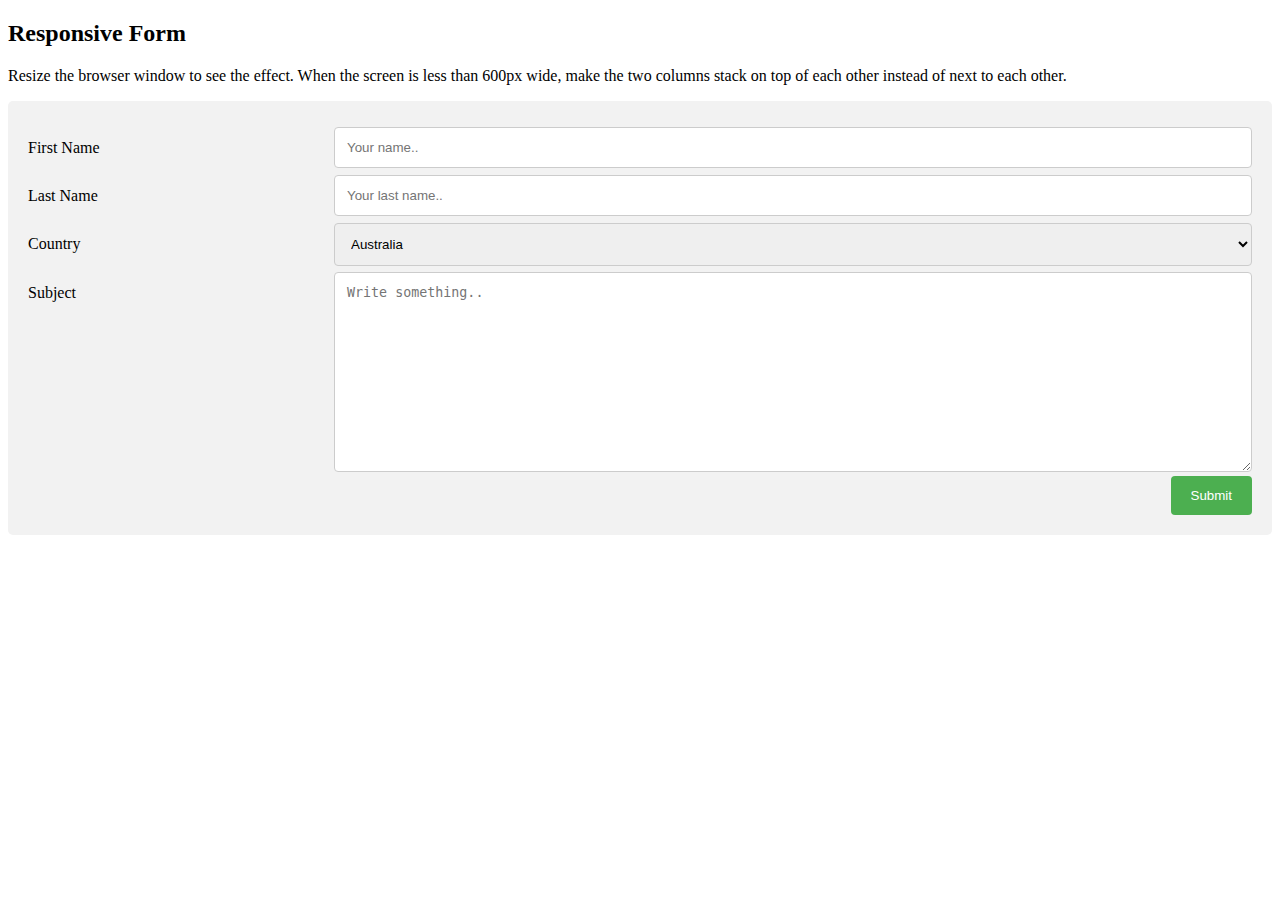
<file: WebTutorial-2CPE/pages/demo.html>
<!DOCTYPE html>
<html>

<head>
	<style>
		* {
			box-sizing: border-box;
		}

		input[type=text],
		select,
		textarea {
			width: 100%;
			padding: 12px;
			border: 1px solid #ccc;
			border-radius: 4px;
			resize: vertical;
		}

		label {
			padding: 12px 12px 12px 0;
			display: inline-block;
		}

		input[type=submit] {
			background-color: #4CAF50;
			color: white;
			padding: 12px 20px;
			border: none;
			border-radius: 4px;
			cursor: pointer;
			float: right;
		}

		input[type=submit]:hover {
			background-color: #45a049;
		}

		.container {
			border-radius: 5px;
			background-color: #f2f2f2;
			padding: 20px;
		}

		.col-25 {
			float: left;
			width: 25%;
			margin-top: 6px;
		}

		.col-75 {
			float: left;
			width: 75%;
			margin-top: 6px;
		}

		/* Clear floats after the columns */
		.row:after {
			content: "";
			display: table;
			clear: both;
		}

		/* Responsive layout - when the screen is less than 600px wide, make the two columns stack on top of each other instead of next to each other */
		@media screen and (max-width: 600px) {

			.col-25,
			.col-75,
			input[type=submit] {
				width: 100%;
				margin-top: 0;
			}
		}
	</style>
</head>

<body>

	<h2>Responsive Form</h2>
	<p>Resize the browser window to see the effect. When the screen is less than 600px wide, make the two columns stack on top of each other instead of next to each other.</p>

	<div class="container">
		<form action="/action_page.php">
			<div class="row">
				<div class="col-25">
					<label for="fname">First Name</label>
				</div>
				<div class="col-75">
					<input type="text" id="fname" name="firstname" placeholder="Your name..">
				</div>
			</div>
			<div class="row">
				<div class="col-25">
					<label for="lname">Last Name</label>
				</div>
				<div class="col-75">
					<input type="text" id="lname" name="lastname" placeholder="Your last name..">
				</div>
			</div>
			<div class="row">
				<div class="col-25">
					<label for="country">Country</label>
				</div>
				<div class="col-75">
					<select id="country" name="country">
						<option value="australia">Australia</option>
						<option value="canada">Canada</option>
						<option value="usa">USA</option>
					</select>
				</div>
			</div>
			<div class="row">
				<div class="col-25">
					<label for="subject">Subject</label>
				</div>
				<div class="col-75">
					<textarea id="subject" name="subject" placeholder="Write something.." style="height:200px"></textarea>
				</div>
			</div>
			<div class="row">
				<input type="submit" value="Submit">
			</div>
		</form>
	</div>

</body>

</html>
</file>
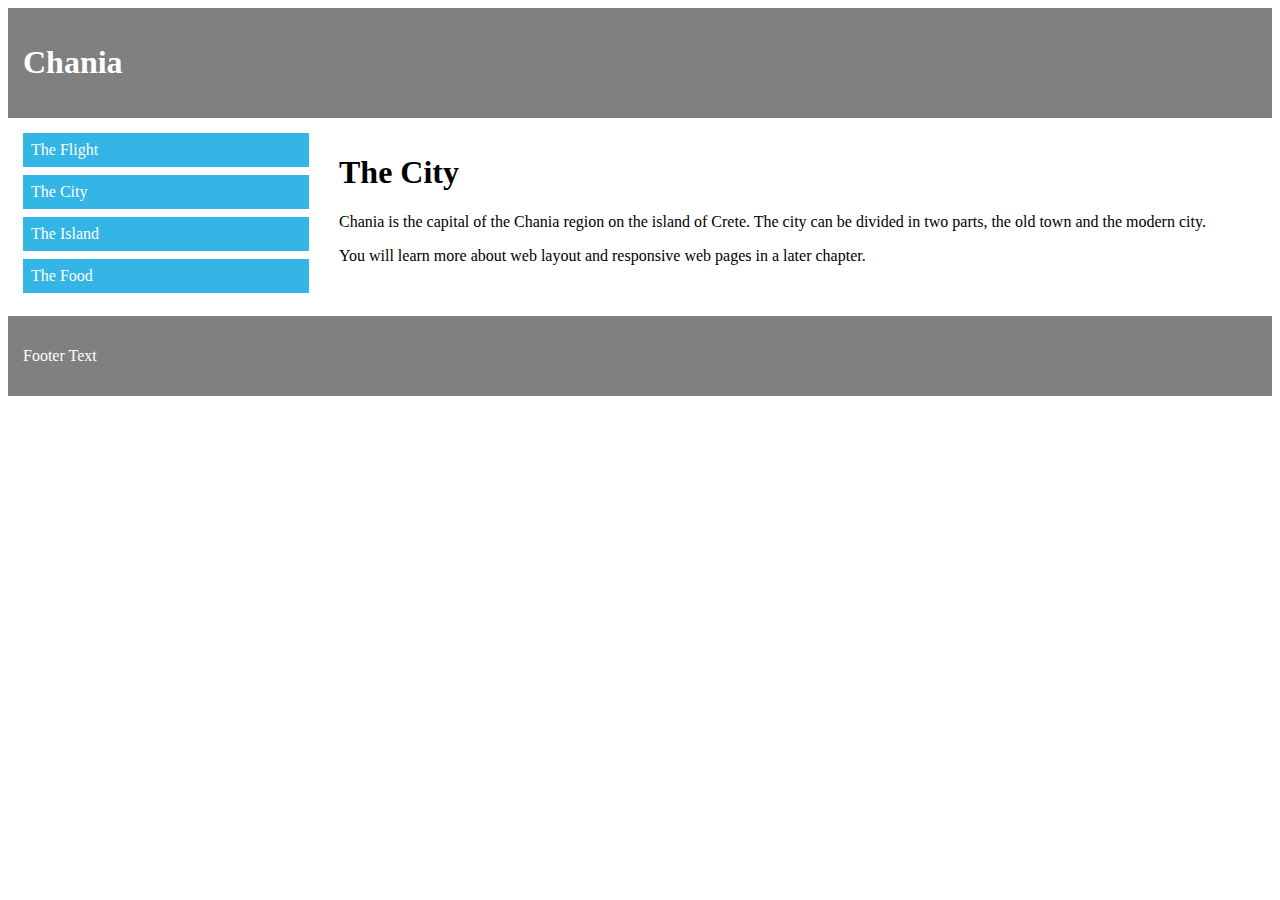
<file: WebTutorial-2CPE/pages/layout.html>
<!DOCTYPE html>
<html>

<head>
  <style>
    * {
      box-sizing: border-box;
    }

    .header,
    .footer {
      background-color: grey;
      color: white;
      padding: 15px;
    }

    .column {
      float: left;
      padding: 15px;
    }

    .clearfix::after {
      content: "";
      clear: both;
      display: table;
    }

    .menu {
      width: 25%;
    }

    .content {
      width: 75%;
    }

    .menu ul {
      list-style-type: none;
      margin: 0;
      padding: 0;
    }

    .menu li {
      padding: 8px;
      margin-bottom: 8px;
      background-color: #33b5e5;
      color: #ffffff;
    }

    .menu li:hover {
      background-color: #0099cc;
    }
  </style>
</head>

<body>

  <div class="header">
    <h1>Chania</h1>
  </div>

  <div class="clearfix">
    <div class="column menu">
      <ul>
        <li>The Flight</li>
        <li>The City</li>
        <li>The Island</li>
        <li>The Food</li>
      </ul>
    </div>

    <div class="column content">
      <h1>The City</h1>
      <p>Chania is the capital of the Chania region on the island of Crete. The city can be divided in two parts, the old town and the modern city.</p>
      <p>You will learn more about web layout and responsive web pages in a later chapter.</p>
    </div>
  </div>

  <div class="footer">
    <p>Footer Text</p>
  </div>

</body>

</html>
</file>
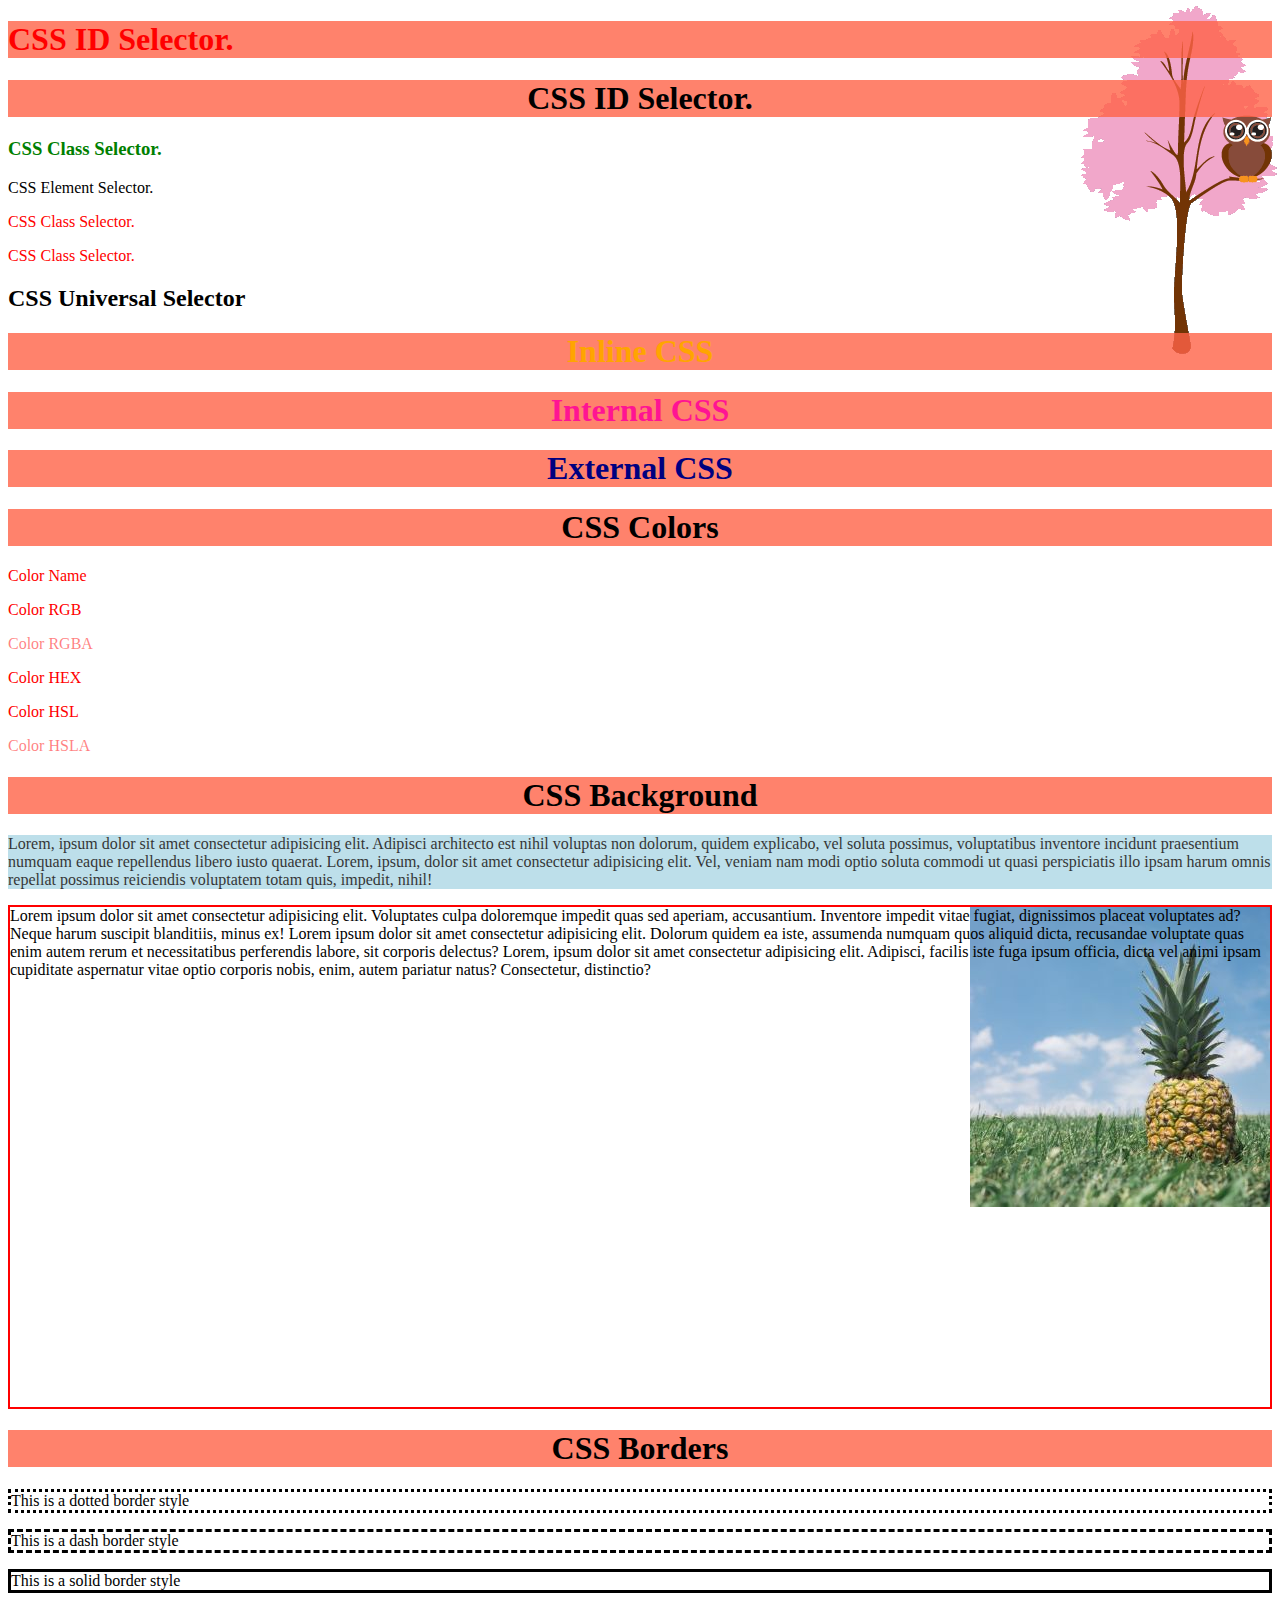
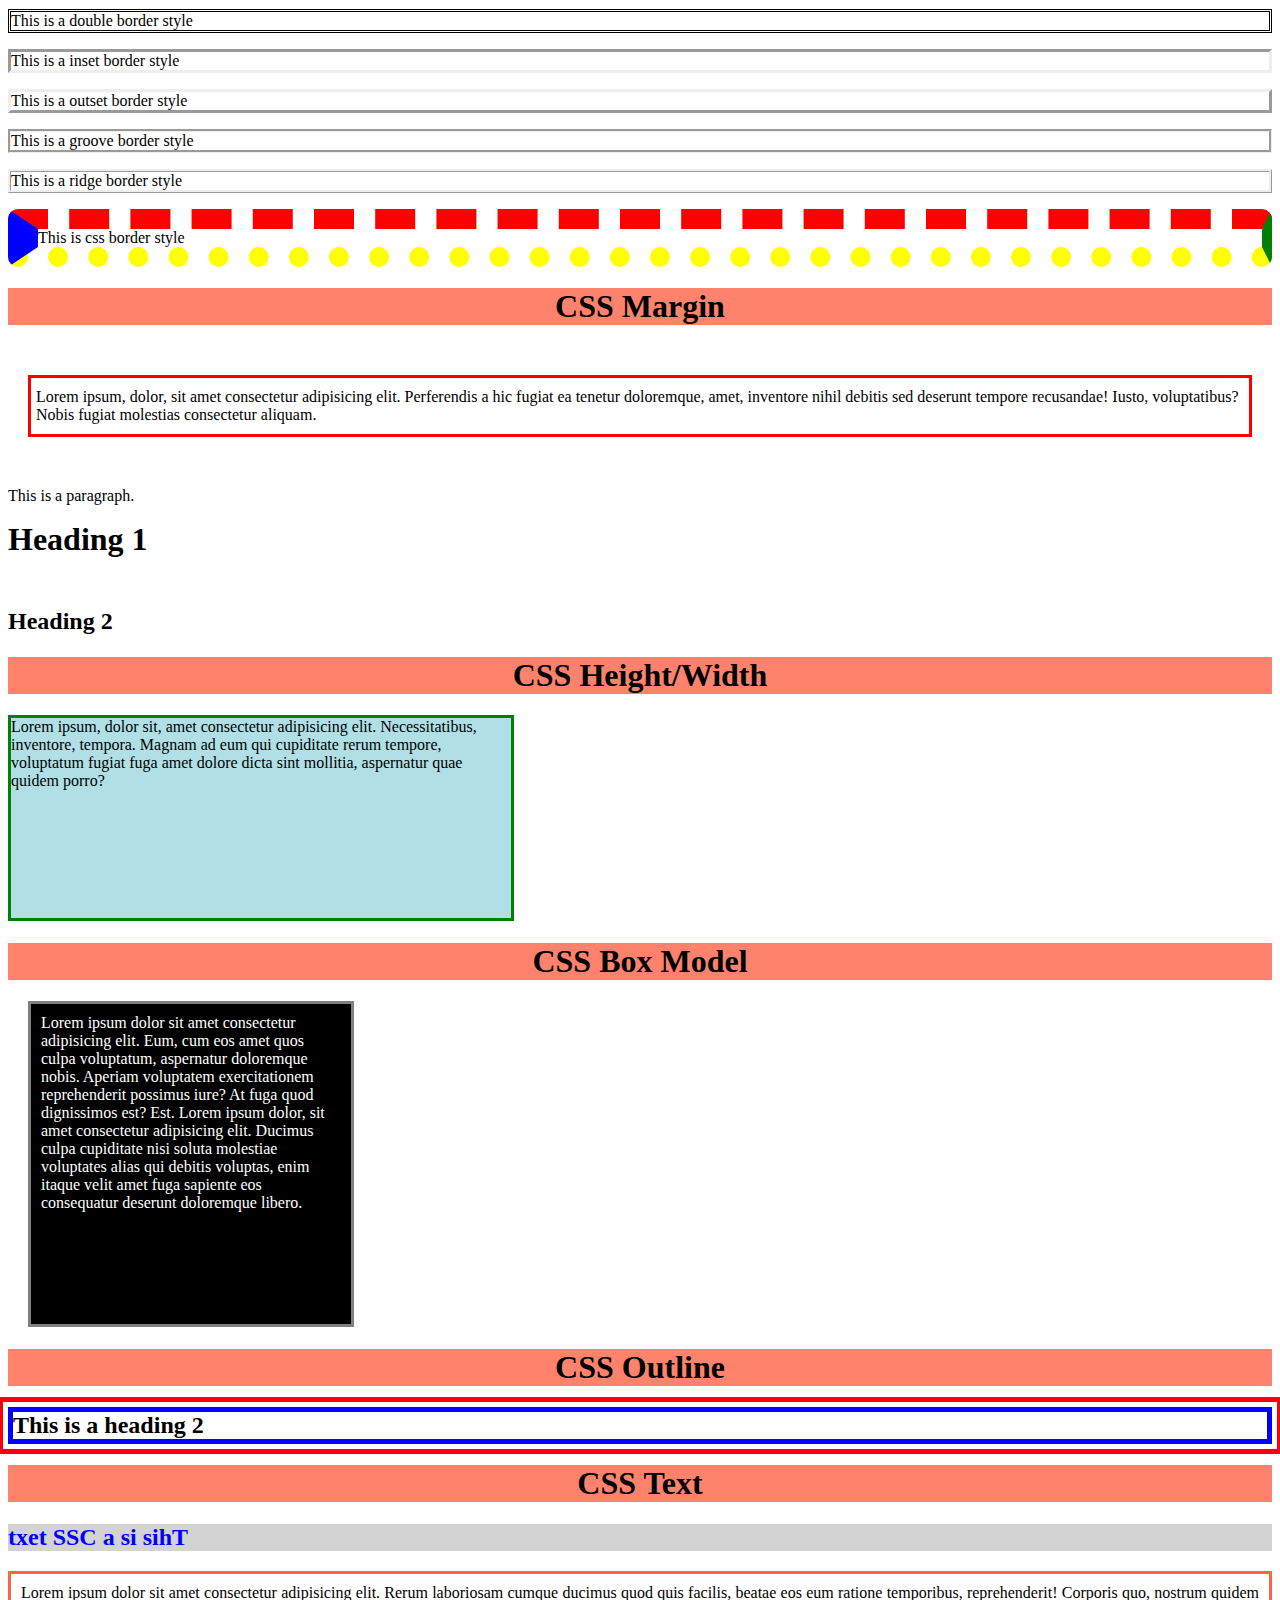
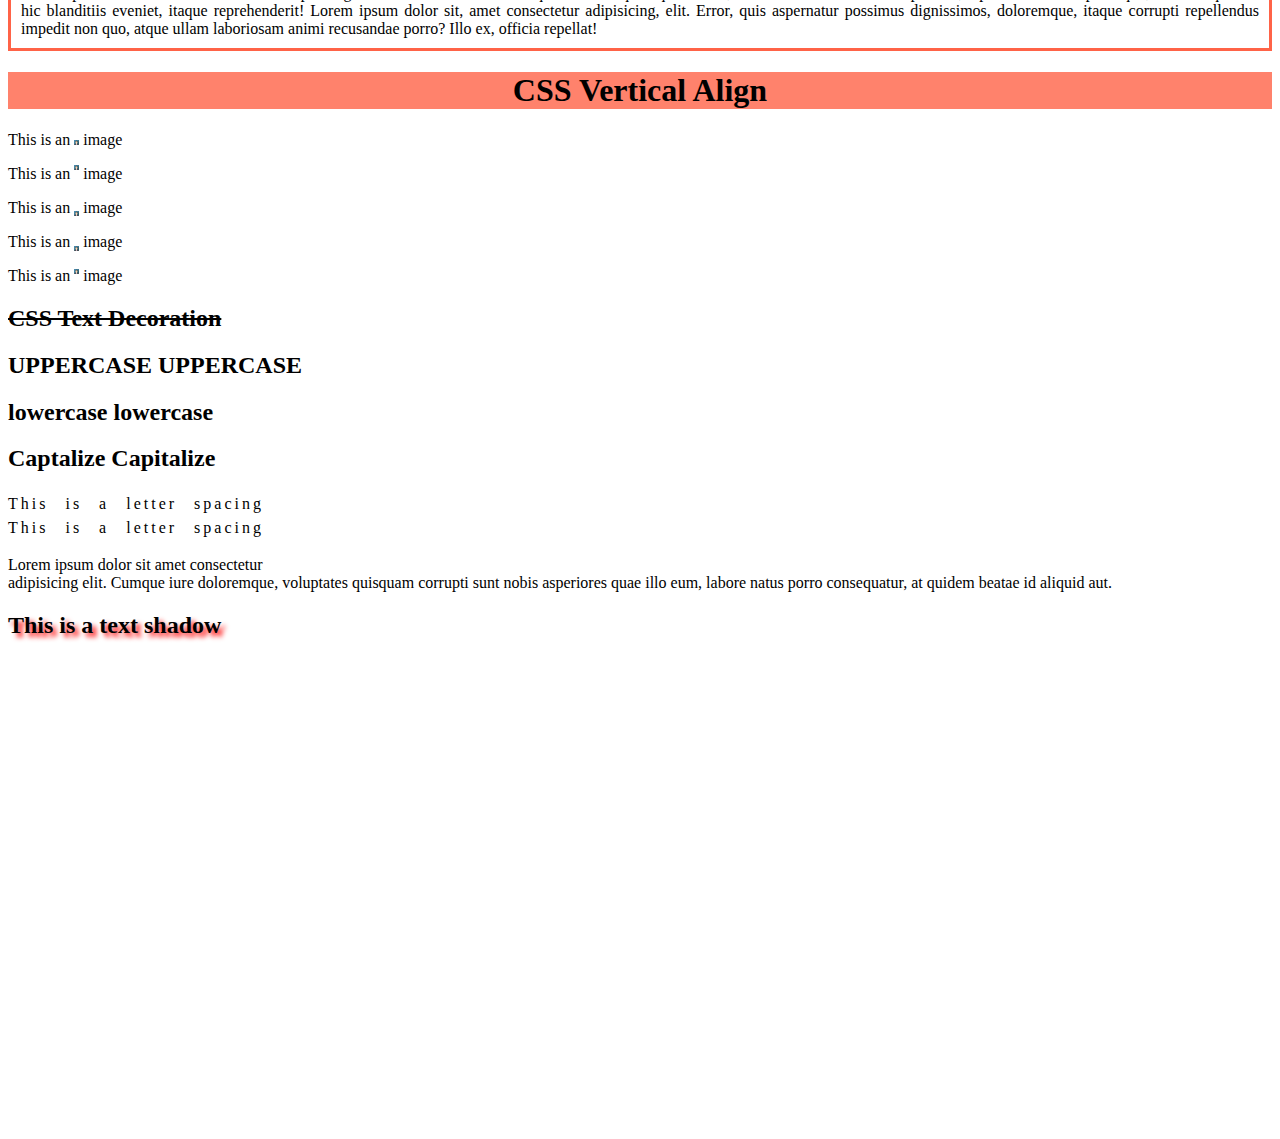
<file: WebTutorial-3CPE/pages/css3.html>
<!DOCTYPE html>
<html lang="en">

<head>
  <meta charset="UTF-8">
  <meta name="viewport" content="width=device-width, initial-scale=1.0">
  <title>3CPE | CSS3 Tutorial</title>
  <link rel="stylesheet" href="../css/style.css">
  <style>
  * {
    color: black;
  }
  body {
    background-color: #ffffff;
    background-image: url("img_tree.gif");
    /*background-repeat: repeat-x;*/
    background-repeat: no-repeat;
    background-position: right top;
    /*background: #fff url("img_tree.gif") no-repeat right top;*/
    background-attachment: fixed;
  }
  h1 {
    color: black;
    text-align: center;
    /*background-color: tomato;*/
    /*opacity: 0.8;*/
    background-color: rgba(255, 99, 71, 0.8);
  }
  #header {
    color: red;
    text-align: center;
  }
  .center {
    color: red;
    text-align: center;
  }

  /* This is a comment */
  #header, .center { /* This is a comment. */
    color: red;
    text-align: left;
  }
  p {
    color: black;
    text-align: left;
  }
  h3.center {
    color: green;
  }
  h1.internal-css {
    color: deepPink;
  }
  h1.external-css {
    color: green;
  }
  p.bg-color-demo {
    background-color: lightblue;
    opacity: 0.8;
    /*background: rgba(0, 128, 0, 0.2);*/
  }
  div.bg-img-demo {
    border: 2px solid red;
    height: 500px;
    background-image: url("../img/pineapple.jpg");
    /*background-repeat: repeat-x;*/
    /*background-repeat: repeat-y;*/
    background-repeat: no-repeat;
    background-position: right top;
  }

  p.dotted {
    border-style: dotted;
    border-width: 3px;
    /*border-width: small;*/
    /*border-width: medium;*/
    /*border-width: thick;*/
  }
  p.dashed {
    border-style: dashed;
    border-width: 3px;
  }
  p.solid  {
    border-style: solid;
    border-width: 3px;
  }
  p.double {
    border-style: double;
    border-width: 3px;
  }
  p.inset  {
    border-style: inset;
    border-width: 3px;
  }
  p.outset {
    border-style: outset;
    border-width: 3px;
  }
  p.groove {
    border-style: groove;
    border-width: 3px;
  }
  p.ridge  {
    border-style: ridge;
    border-width: 3px;
  }
  p.demo-border {
    /*border-style: dashed solid dotted double;*/
    border-top-style: dashed;
    border-right-style: solid;
    border-bottom-style: dotted;
    border-left-style: solid;

    border-color: red green yellow blue;
    /*border-width: 5px;*/
    /*border-width: 5px 10px;*/
    /*border-width: 5px 10px 20px;*/
    border-width: 20px 10px 20px 30px;

    border-radius: 10px;
  }

  div.demo-margin {
    border: 3px solid red;
    /*margin-top: 100px;*/
    /*margin-bottom: 100px;*/
    /*margin-right: 50px;*/
    /*margin-left: 50px;*/
    margin: 50px 20px;

    /*padding-top: 10px;*/
    /*padding-right: 5px;*/
    /*padding-bottom: 10px;*/
    /*padding-left: 5px;*/
    padding: 10px 5px 10px 5px;
  }

  h1.demo-h1 {
    background-color: white;
    text-align: left;
    margin: 0 0 50px 0;
  }
  h2.demo-h2 { margin: 20px 0 0 0 }

  div.demo-h-w {
    border: 3px solid green;
    height: 200px;
    /*width: 100%;*/
    max-width: 500px;
    background-color: powderblue;
  }
  div.demo-box-model {
    border: 3px solid grey;
    width: 300px;
    height: 300px;
    margin: 20px;
    padding: 10px;
    background-color: black;
    color: white;
  }
  h2.demo-outline {
    border: 5px solid blue;

    outline-width: 5px;
    outline-style: solid;
    outline-color: red;
    outline-offset: 5px;
    /*outline: 10px solid red;*/
  }
  h2.demo-text {
    background-color: lightgrey;
    color: blue;
    text-align: left;
    direction: rtl;
    unicode-bidi: bidi-override;
  }
  div.demo-text {
    border: 3px solid tomato;
    padding: 10px;
    text-align: justify;
  }
  img.a { vertical-align: baseline; }
  img.b { vertical-align: text-top; }
  img.c { vertical-align: text-bottom; }
  img.d { vertical-align: sub;   }
  img.e { vertical-align: super; }

  h2.demo-text-decoration { text-decoration: line-through; }

  h2.uppercase  { text-transform: uppercase;  }
  h2.lowercase  { text-transform: lowercase;  }
  h2.capitalize { text-transform: capitalize; }
  p.demo-text-spacing {
    letter-spacing: 3px;
    word-spacing: 10px;
    line-height: 1.5;
  }
  div.demo-white-space {
    white-space: nowrap;
  }
  h2.demo-shadow {
    text-shadow: 4px 4px 5px red;
  }


  </style>
</head>

<body>
  <h1 id="header">CSS ID Selector.</h1>
  <h1>CSS ID Selector.</h1>
  <h3 class="center">CSS Class Selector.</h3>
  <p>CSS Element Selector.</p>
  <p class="center">CSS Class Selector.</p>
  <p class="center">CSS Class Selector.</p>
  <h2>CSS Universal Selector</h2>

  <h1 style="color: orange;">Inline CSS</h1>
  <h1 class="internal-css">Internal CSS</h1>
  <h1 class="external-css" style="color: navy;">External CSS</h1>

  <h1>CSS Colors</h1>
  <p style="color: red;">Color Name</p>
  <p style="color: rgb(255, 0, 0);">Color RGB</p>
  <p style="color: rgba(255, 0, 0, 0.5);">Color RGBA</p>
  <p style="color: #ff0000;">Color HEX</p>
  <p style="color: hsl(0, 100%, 50%);">Color HSL</p>
  <p style="color: hsla(0, 100%, 50%, 0.5);">Color HSLA</p>

  <h1>CSS Background</h1>
  <p class="bg-color-demo">Lorem, ipsum dolor sit amet consectetur adipisicing elit. Adipisci architecto est nihil voluptas non dolorum, quidem explicabo, vel soluta possimus, voluptatibus inventore incidunt praesentium numquam eaque repellendus libero iusto quaerat. Lorem, ipsum, dolor sit amet consectetur adipisicing elit. Vel, veniam nam modi optio soluta commodi ut quasi perspiciatis illo ipsam harum omnis repellat possimus reiciendis voluptatem totam quis, impedit, nihil!</p>

  <div class="bg-img-demo">Lorem ipsum dolor sit amet consectetur adipisicing elit. Voluptates culpa doloremque impedit quas sed aperiam, accusantium. Inventore impedit vitae fugiat, dignissimos placeat voluptates ad? Neque harum suscipit blanditiis, minus ex! Lorem ipsum dolor sit amet consectetur adipisicing elit. Dolorum quidem ea iste, assumenda numquam quos aliquid dicta, recusandae voluptate quas enim autem rerum et necessitatibus perferendis labore, sit corporis delectus? Lorem, ipsum dolor sit amet consectetur adipisicing elit. Adipisci, facilis iste fuga ipsum officia, dicta vel animi ipsam cupiditate aspernatur vitae optio corporis nobis, enim, autem pariatur natus? Consectetur, distinctio?</div>

  <h1>CSS Borders</h1>
  <p class="dotted">This is a dotted border style</p>
  <p class="dashed">This is a dash border style</p>
  <p class="solid">This is a solid border style</p>
  <p class="double">This is a double border style</p>
  <p class="inset">This is a inset border style</p>
  <p class="outset">This is a outset border style</p>
  <p class="groove">This is a groove border style</p>
  <p class="ridge">This is a ridge border style</p>

  <p class="demo-border">This is css border style</p>

  <h1>CSS Margin</h1>
  <div class="demo-margin">Lorem ipsum, dolor, sit amet consectetur adipisicing elit. Perferendis a hic fugiat ea tenetur doloremque, amet, inventore nihil debitis sed deserunt tempore recusandae! Iusto, voluptatibus? Nobis fugiat molestias consectetur aliquam.</div>
  <p>This is a paragraph.</p>

  <h1 class="demo-h1">Heading 1</h1>
  <h2 class="demo-h2">Heading 2</h2>


  <h1>CSS Height/Width</h1>
  <div class="demo-h-w">Lorem ipsum, dolor sit, amet consectetur adipisicing elit. Necessitatibus, inventore, tempora. Magnam ad eum qui cupiditate rerum tempore, voluptatum fugiat fuga amet dolore dicta sint mollitia, aspernatur quae quidem porro?</div>

  <h1>CSS Box Model</h1>
  <div class="demo-box-model">Lorem ipsum dolor sit amet consectetur adipisicing elit. Eum, cum eos amet quos culpa voluptatum, aspernatur doloremque nobis. Aperiam voluptatem exercitationem reprehenderit possimus iure? At fuga quod dignissimos est? Est. Lorem ipsum dolor, sit amet consectetur adipisicing elit. Ducimus culpa cupiditate nisi soluta molestiae voluptates alias qui debitis voluptas, enim itaque velit amet fuga sapiente eos consequatur deserunt doloremque libero.</div>

  <h1>CSS Outline</h1>
  <h2 class="demo-outline">This is a heading 2</h2>

  <h1>CSS Text</h1>
  <h2 class="demo-text">This is a CSS text</h2>
  <div class="demo-text">Lorem ipsum dolor sit amet consectetur adipisicing elit. Rerum laboriosam cumque ducimus quod quis facilis, beatae eos eum ratione temporibus, reprehenderit! Corporis quo, nostrum quidem hic blanditiis eveniet, itaque reprehenderit! Lorem ipsum dolor sit, amet consectetur adipisicing, elit. Error, quis aspernatur possimus dignissimos, doloremque, itaque corrupti repellendus impedit non quo, atque ullam laboriosam animi recusandae porro? Illo ex, officia repellat!</div>

  <h1>CSS Vertical Align</h1>
  <p>This is an <img src="../img/img_avatar.png" alt="Avatar" class="a" width="5" height="5"> image</p>
  <p>This is an <img src="../img/img_avatar.png" alt="Avatar" class="b" width="5" height="5"> image</p>
  <p>This is an <img src="../img/img_avatar.png" alt="Avatar" class="c" width="5" height="5"> image</p>
  <p>This is an <img src="../img/img_avatar.png" alt="Avatar" class="d" width="5" height="5"> image</p>
  <p>This is an <img src="../img/img_avatar.png" alt="Avatar" class="e" width="5" height="5"> image</p>

  <h2 class="demo-text-decoration">CSS Text Decoration</h2>

  <h2 class="uppercase">uppercase uppercase</h2>
  <h2 class="lowercase">LOWERCASE LOWERCASE</h2>
  <h2 class="capitalize">captalize capitalize</h2>

  <p class="demo-text-spacing">This is a letter spacing <br> This is a letter spacing</p>

  <div class="demo-white-space">Lorem ipsum dolor sit amet consectetur <br> adipisicing elit. Cumque iure doloremque, voluptates quisquam corrupti sunt nobis asperiores quae illo eum, labore natus porro consequatur, at quidem beatae id aliquid aut.</div>

  <h2 class="demo-shadow">This is a text shadow</h2>



  <div style="margin-bottom: 500px;"></div>
</body>

</html>
</file>
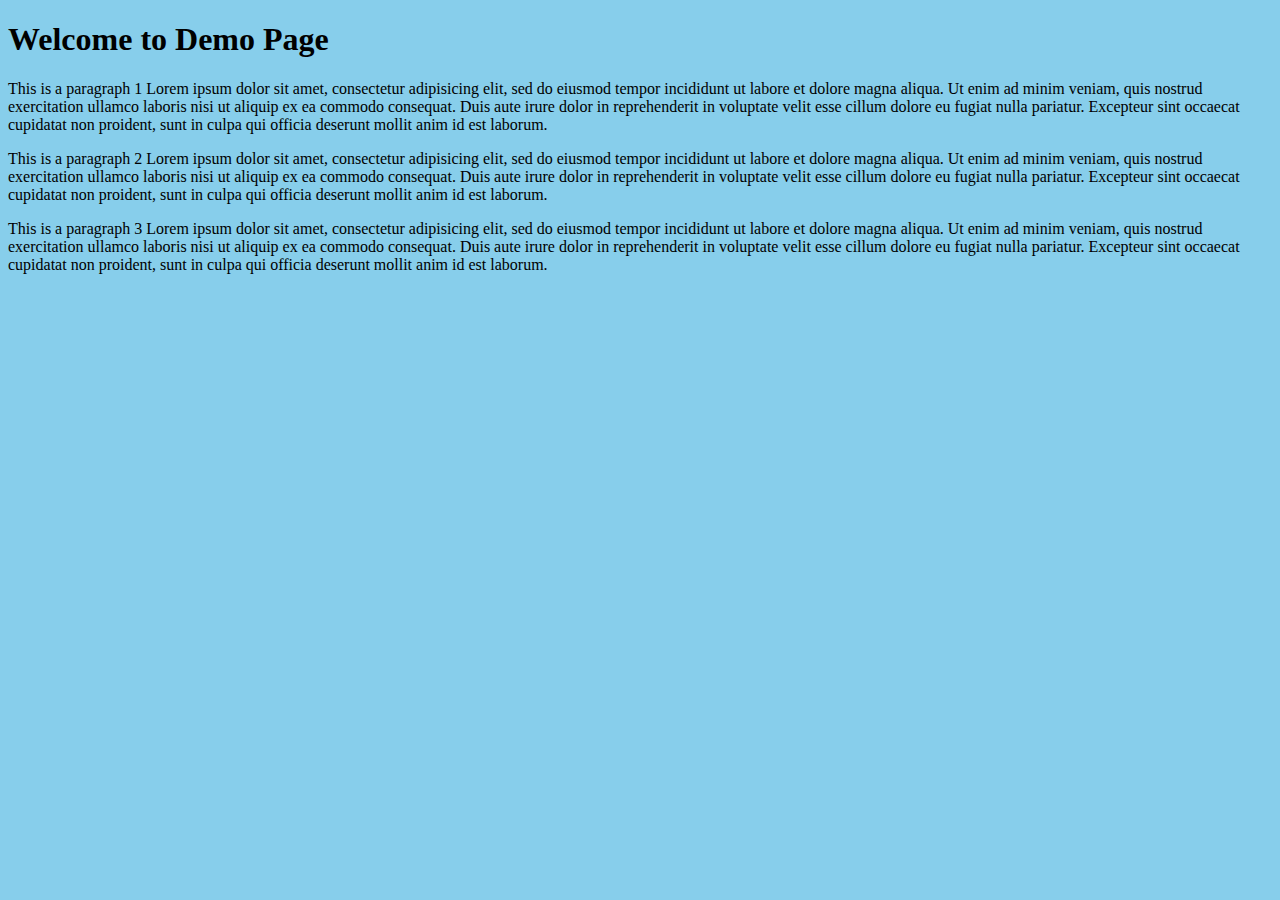
<file: WebTutorial-3CPE/pages/demo.html>
<!DOCTYPE html>
<html>
<head>
	<title>Demo page</title>
</head>
<body style="background-color: skyblue;">
	<h1>Welcome to Demo Page</h1>

	<p>This is a paragraph 1 Lorem ipsum dolor sit amet, consectetur adipisicing elit, sed do eiusmod
	tempor incididunt ut labore et dolore magna aliqua. Ut enim ad minim veniam,
	quis nostrud exercitation ullamco laboris nisi ut aliquip ex ea commodo
	consequat. Duis aute irure dolor in reprehenderit in voluptate velit esse
	cillum dolore eu fugiat nulla pariatur. Excepteur sint occaecat cupidatat non
	proident, sunt in culpa qui officia deserunt mollit anim id est laborum.</p>
	<p>This is a paragraph 2 Lorem ipsum dolor sit amet, consectetur adipisicing elit, sed do eiusmod
	tempor incididunt ut labore et dolore magna aliqua. Ut enim ad minim veniam,
	quis nostrud exercitation ullamco laboris nisi ut aliquip ex ea commodo
	consequat. Duis aute irure dolor in reprehenderit in voluptate velit esse
	cillum dolore eu fugiat nulla pariatur. Excepteur sint occaecat cupidatat non
	proident, sunt in culpa qui officia deserunt mollit anim id est laborum.</p>
	<p>This is a paragraph 3 Lorem ipsum dolor sit amet, consectetur adipisicing elit, sed do eiusmod
	tempor incididunt ut labore et dolore magna aliqua. Ut enim ad minim veniam,
	quis nostrud exercitation ullamco laboris nisi ut aliquip ex ea commodo
	consequat. Duis aute irure dolor in reprehenderit in voluptate velit esse
	cillum dolore eu fugiat nulla pariatur. Excepteur sint occaecat cupidatat non
	proident, sunt in culpa qui officia deserunt mollit anim id est laborum.</p>

</body>
</html>
</file>
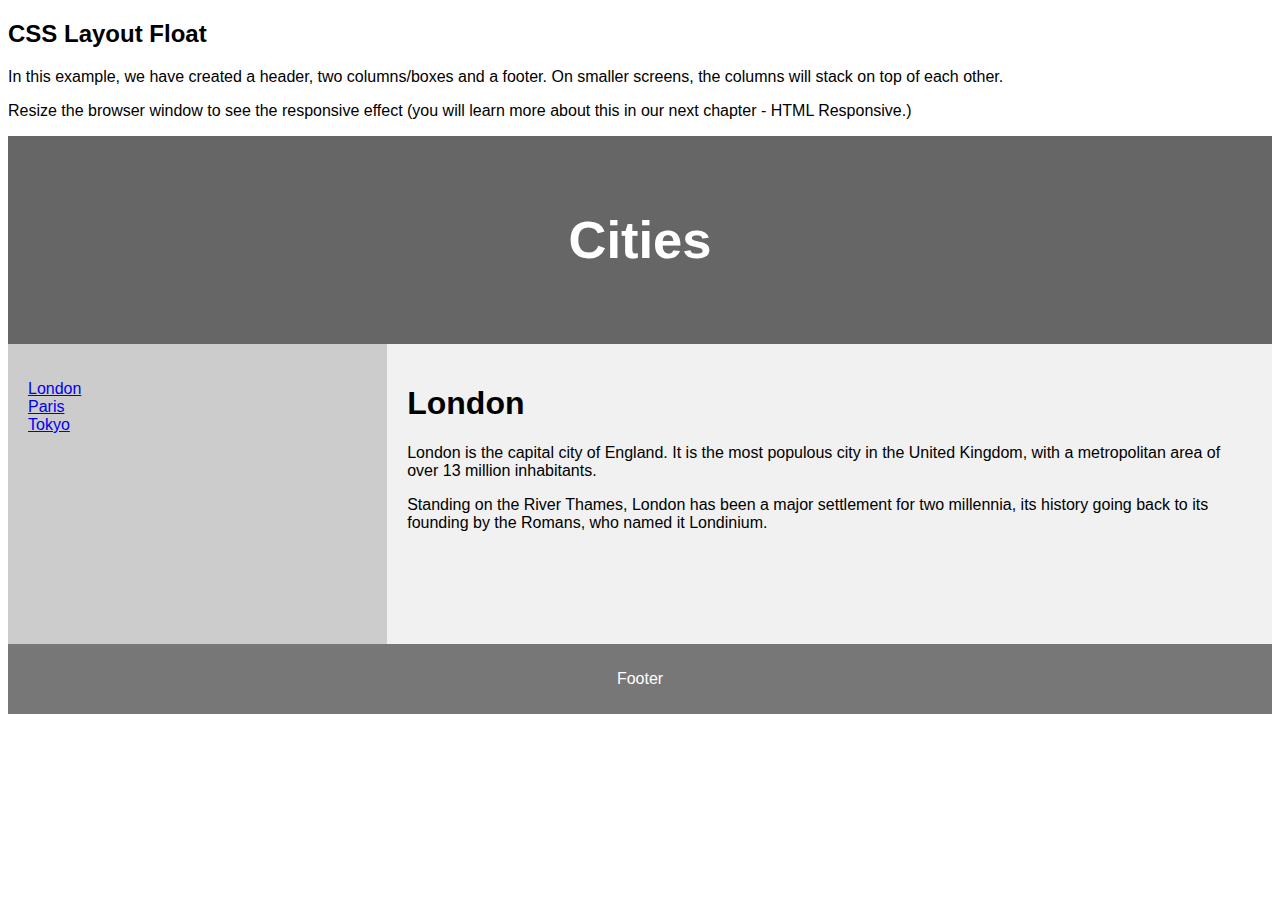
<file: WebTutorial-3CPE/pages/layout.html>
<!DOCTYPE html>
<html lang="en">

<head>
    <title>CSS Template</title>
    <meta charset="utf-8">
    <meta name="viewport" content="width=device-width, initial-scale=1">
    <style>
    * {
        box-sizing: border-box;
    }

    body {
        font-family: Arial, Helvetica, sans-serif;
    }

    /* Style the header */
    header {
        background-color: #666;
        padding: 30px;
        text-align: center;
        font-size: 35px;
        color: white;
    }

    /* Create two columns/boxes that floats next to each other */
    nav {
        float: left;
        width: 30%;
        height: 300px;
        /* only for demonstration, should be removed */
        background: #ccc;
        padding: 20px;
    }

    /* Style the list inside the menu */
    nav ul {
        list-style-type: none;
        padding: 0;
    }

    article {
        float: left;
        padding: 20px;
        width: 70%;
        background-color: #f1f1f1;
        height: 300px;
        /* only for demonstration, should be removed */
    }


    /* Clear floats after the columns */
    section::after {
        content: "";
        display: table;
        clear: both;
    }

    /* Style the footer */
    footer {
        background-color: #777;
        padding: 10px;
        text-align: center;
        color: white;
    }

    /* Responsive layout - makes the two columns/boxes stack on top of each other instead of next to each other, on small screens */
    @media (max-width: 600px) {

        nav,
        article {
            width: 100%;
            height: auto;
        }
    }
    </style>
</head>

<body>
    <h2>CSS Layout Float</h2>
    <p>In this example, we have created a header, two columns/boxes and a footer. On smaller screens, the columns will stack on top of each other.</p>
    <p>Resize the browser window to see the responsive effect (you will learn more about this in our next chapter - HTML Responsive.)</p>
    <header>
        <h2>Cities</h2>
    </header>
    <section>
        <nav>
            <ul>
                <li><a href="#">London</a></li>
                <li><a href="#">Paris</a></li>
                <li><a href="#">Tokyo</a></li>
            </ul>
        </nav>
        <article>
            <h1>London</h1>
            <p>London is the capital city of England. It is the most populous city in the United Kingdom, with a metropolitan area of over 13 million inhabitants.</p>
            <p>Standing on the River Thames, London has been a major settlement for two millennia, its history going back to its founding by the Romans, who named it Londinium.</p>
        </article>
    </section>
    <footer>
        <p>Footer</p>
    </footer>
</body>

</html>
</file>
<file: WebTutorial-3CPE/css/style.css>
h1.external-css {
    color: tomato;
}
</file>
